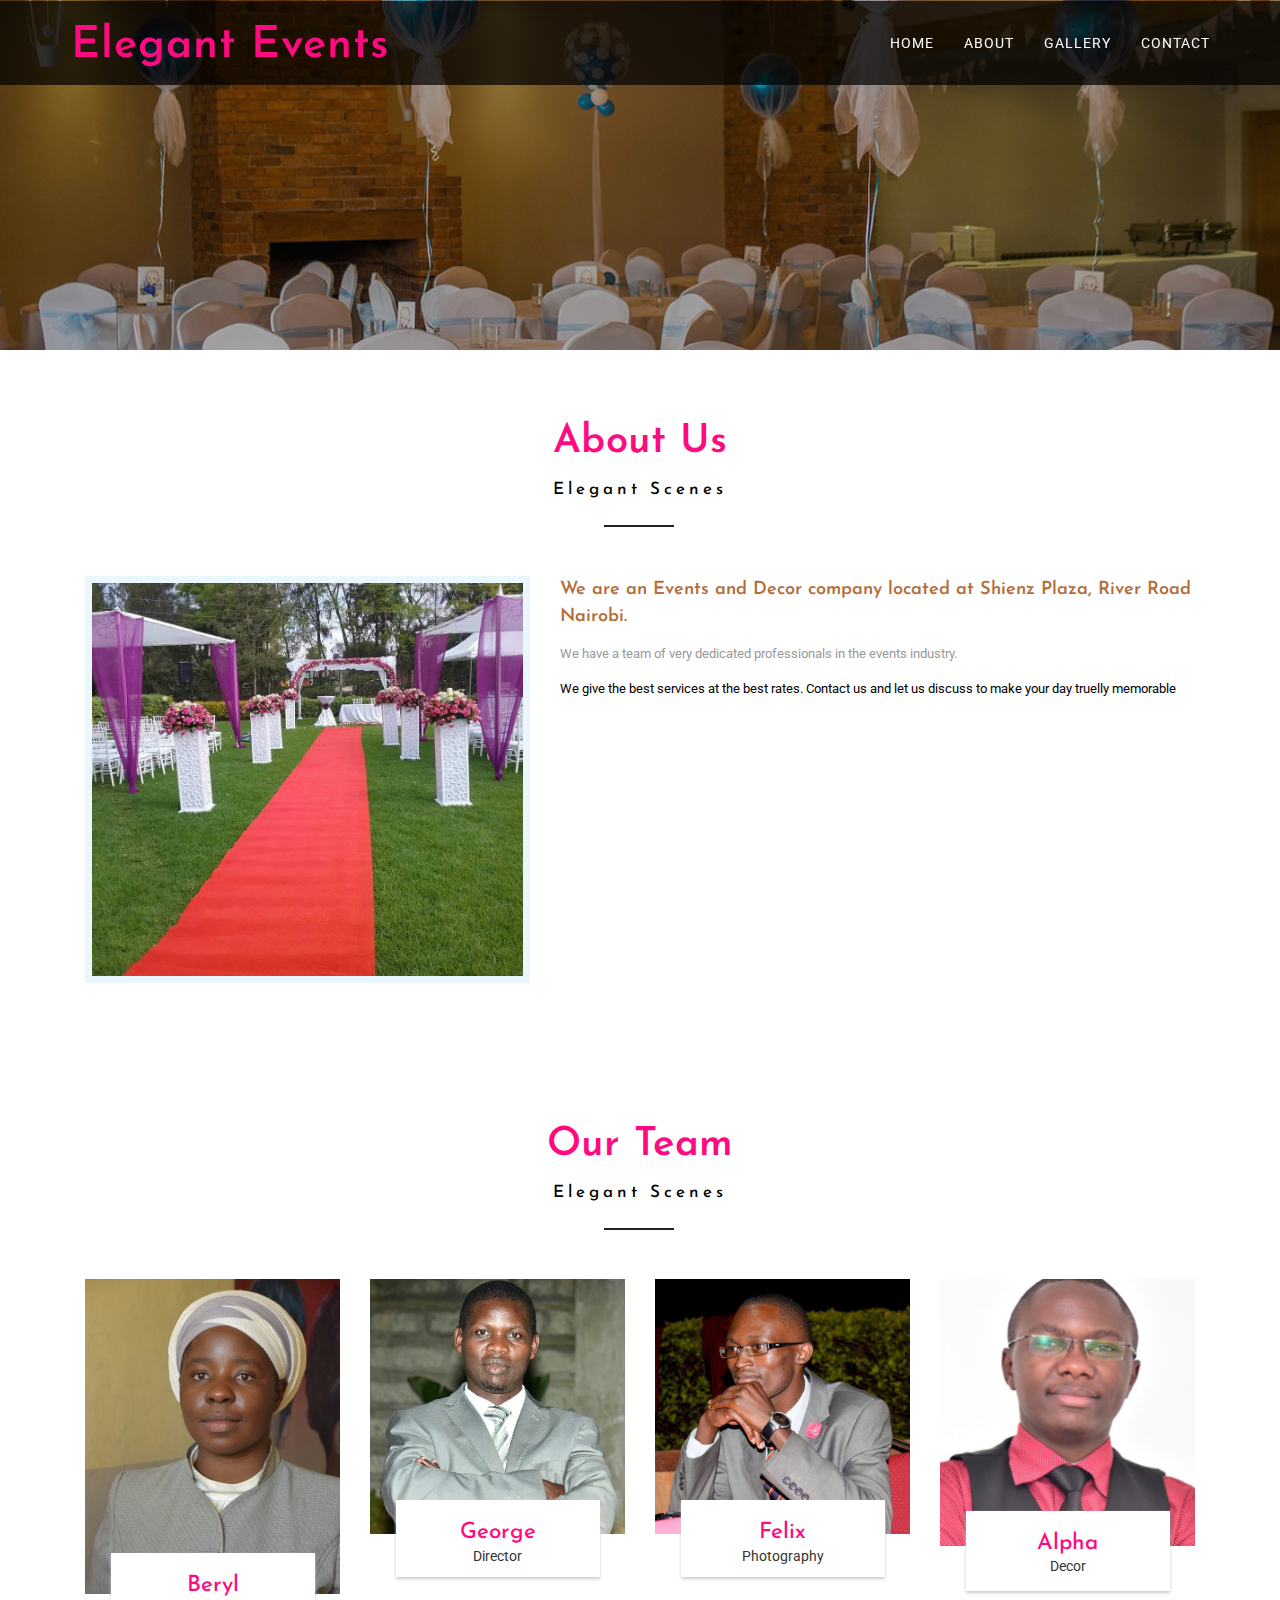
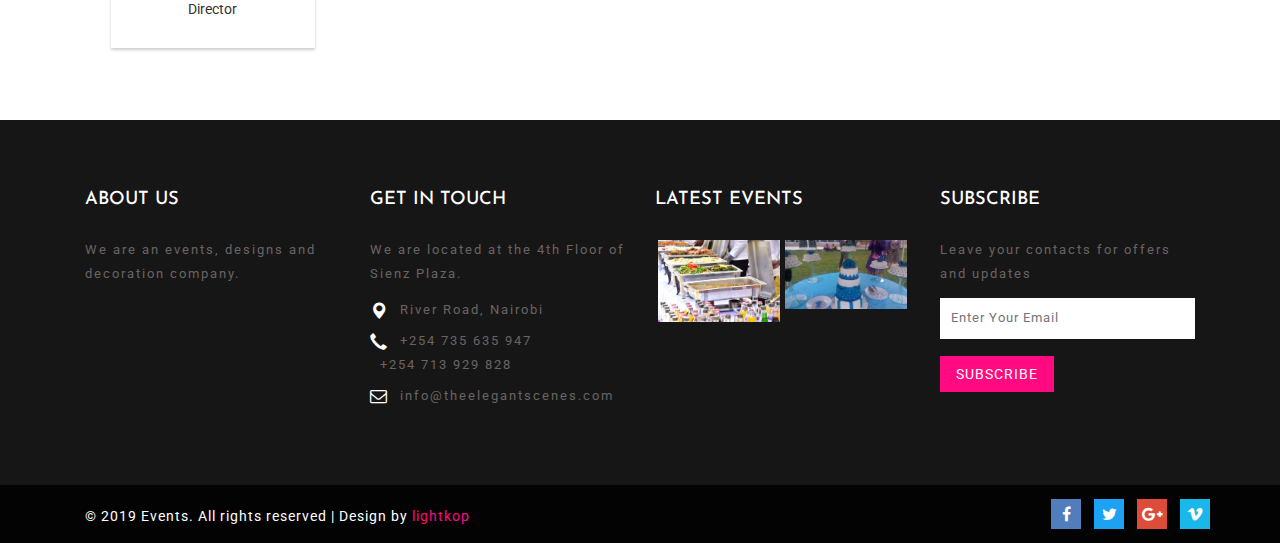
<file: about.html>
<!--
Author: W3layouts
Author URL: http://w3layouts.com
License: Creative Commons Attribution 3.0 Unported
License URL: http://creativecommons.org/licenses/by/3.0/
-->
<!DOCTYPE html>
<html lang="en">
<head>
<title>Events</title>
<meta name="viewport" content="width=device-width, initial-scale=1">
<meta http-equiv="Content-Type" content="text/html; charset=utf-8" />
<meta name="keywords" content="Events Responsive web template, Bootstrap Web Templates, Flat Web Templates, Android Compatible web template, 
	SmartPhone Compatible web template, free WebDesigns for Nokia, Samsung, LG, Sony Ericsson, Motorola web design" />
<script type="application/x-javascript"> addEventListener("load", function() { setTimeout(hideURLbar, 0); }, false); function hideURLbar(){ window.scrollTo(0,1); } </script>
<!-- Custom Theme files -->
<link href="css/bootstrap.css" type="text/css" rel="stylesheet" media="all">
<link href="css/style.css" type="text/css" rel="stylesheet" media="all">  
<link href="css/font-awesome.css" rel="stylesheet">		<!-- font-awesome icons -->
<!-- //Custom Theme files --> 
<!-- js -->
<script src="js/jquery-2.2.3.min.js"></script>  
<!-- //js -->
<!-- web-fonts -->  
<link href="//fonts.googleapis.com/css?family=Josefin+Sans:300,400,600,700" rel="stylesheet">
<link href="//fonts.googleapis.com/css?family=Roboto" rel="stylesheet">
<!-- //web-fonts -->
</head>

<body id="page-top" data-spy="scroll" data-target=".navbar-fixed-top">  
	<!-- banner -->
	<div class="w3ls-banner-1"> 
		<!-- banner-text --> 
	
	<!-- //banner --> 
			<!-- header -->
		<div class="header-w3layouts"> 
			<!-- Navigation -->
			<nav class="navbar navbar-default navbar-fixed-top">
				<div class="container">
					<div class="navbar-header page-scroll">
						<button type="button" class="navbar-toggle" data-toggle="collapse" data-target=".navbar-ex1-collapse">
							<span class="sr-only">Events</span>
							<span class="icon-bar"></span>
							<span class="icon-bar"></span>
							<span class="icon-bar"></span>
						</button>
						<h1><a class="navbar-brand" href="index.html">Elegant events</a></h1>
					</div> 
					<!-- Collect the nav links, forms, and other content for toggling -->
					<div class="collapse navbar-collapse navbar-ex1-collapse">
						<ul class="nav navbar-nav navbar-right">
							<!-- Hidden li included to remove active class from about link when scrolled up past about section -->
							<li class="hidden"><a class="page-scroll" href="#page-top"></a>	</li>
							<li><a class="hvr-sweep-to-right" href="index.html">Home</a></li>
							<li><a class="hvr-sweep-to-right" href="about.html">About</a></li>
							<li><a class="hvr-sweep-to-right" href="gallery.html">Gallery</a></li>
							<li><a class="hvr-sweep-to-right" href="contact.html">Contact</a></li>
						</ul>
					</div>
					<!-- /.navbar-collapse -->
				</div>
				<!-- /.container -->
			</nav>  
		</div>	
		<!-- //header -->
	</div>	
<!-- about -->
<!-- about -->
	<div class="about">
		<div class="container">
		<h2 class="heading-agileinfo">About Us<span>Elegant Scenes</span></h2>
			<div class="about-grids-1">
				<div class="col-md-5 wthree-about-left">
					<div class="wthree-about-left-info">
						<img src="images/img8.jpg" alt="" />
					</div>
				</div>
				<div class="col-md-7 agileits-about-right">
					<h5>We are an Events and Decor company located at Shienz Plaza, River Road Nairobi.</h5>
					<p>We have a team of very dedicated professionals in the events industry.
					<span>We give the best services at the best rates. Contact us and let us discuss to make your day truelly memorable <span>
					</p>
				</div>
				<div class="clearfix"> </div>
			</div>
		</div>
	</div>
	<!-- //about -->

		<!-- about-team -->
	<div class="team">		
		<div class="container">
			<h3 class="heading-agileinfo">Our Team<span>Elegant Scenes</span></h3>			
			<div class="team-row-agileinfo">
				<div class="col-md-3 col-xs-6 team-grids">
					<div class="thumbnail team-agileits">
						<img src="images/mama.jpg" class="img-responsive" alt=""/>
						<div class="w3agile-caption ">
							<h4>Beryl</h4>
							<p>Director</p>
							<div class="social-icon social-w3lsicon">
								<a href="#" class="social-button twit"><i class="fa fa-twitter"></i></a>
								<a href="#" class="social-button fb"><i class="fa fa-facebook"></i></a> 
								<a href="#" class="social-button in"><i class="fa fa-linkedin"></i></a>  
							</div>	
						</div> 
					</div>
				</div>
				<div class="col-md-3 col-xs-6 team-grids">
					<div class="thumbnail team-agileits">
						<img src="images/george.jpg" class="img-responsive" alt=""/>
						<div class="w3agile-caption">
							<h4>George</h4>
							<p>Director</p>
							<div class="social-icon social-w3lsicon">
								<a href="#" class="social-button twit"><i class="fa fa-twitter"></i></a>
								<a href="#" class="social-button fb"><i class="fa fa-facebook"></i></a> 
								<a href="#" class="social-button in"><i class="fa fa-linkedin"></i></a>  
							</div>	
						</div> 
					</div>
				</div>
				<div class="col-md-3 col-xs-6 team-grids">
					<div class="thumbnail team-agileits">
						<img src="images/mackinon.jpg" class="img-responsive" alt=""/>
						<div class="w3agile-caption">
							<h4>Felix</h4>
							<p>Photography</p>				
							<div class="social-icon social-w3lsicon">
								<a href="#" class="social-button twit"><i class="fa fa-twitter"></i></a>
								<a href="#" class="social-button fb"><i class="fa fa-facebook"></i></a> 
								<a href="#" class="social-button in"><i class="fa fa-linkedin"></i></a>  
							</div>	
						</div> 
					</div>
				</div>
				<div class="col-md-3 col-xs-6 team-grids">
					<div class="thumbnail team-agileits">
						<img src="images/alpha.jpg" class="img-responsive" alt=""/>
						<div class="w3agile-caption">
							<h4>Alpha</h4>
							<p>Decor</p>						
							<div class="social-icon social-w3lsicon">
								<a href="#" class="social-button twit"><i class="fa fa-twitter"></i></a>
								<a href="#" class="social-button fb"><i class="fa fa-facebook"></i></a> 
								<a href="#" class="social-button in"><i class="fa fa-linkedin"></i></a>  
							</div>	
						</div> 
					</div>
				</div>
				<div class="clearfix"> </div>
			</div>
		</div>
	</div>
	<!-- //about-team -->
<!-- about -->
<!-- footer-top -->	
<div class="footer-top">
		<div class="container">
			<div class="col-md-3 foot-left">
				<h3>About Us</h3>
			
				<p>We are an events, designs and decoration company.</p>
			</div>
			<div class="col-md-3 foot-left">
					<h3>Get In Touch</h3>
					<p>We are located at the 4th Floor of Sienz Plaza.</p>
				
						<div class="contact-btm">
							<span class="glyphicon glyphicon-map-marker" aria-hidden="true"></span>
							<p>River Road, Nairobi</p>
						</div>
						<div class="contact-btm">
							<span class="glyphicon glyphicon-earphone" aria-hidden="true"></span>
							<p>+254 735 635 947</p>
							<p>+254 713 929 828</p>
						<div class="contact-btm">
						</div>
							<span class="fa fa-envelope-o" aria-hidden="true"></span>
							<p><a href="mailto:info@theelegantscenes.com">info@theelegantscenes.com</a></p>
						</div>
						<div class="clearfix"></div>

			</div>
			<div class="col-md-3 foot-left">
				<h3>Latest Events</h3>
				<ul>
					<li><a href="#" data-toggle="modal" data-target="#myModal"><img src="images/ev1.jpg" alt="" class="img-responsive"></a></li>
					<li><a href="#" data-toggle="modal" data-target="#myModal"><img src="images/cake4.jpg" alt="" class="img-responsive"></a></li>
			
				</ul>
				<div class="clearfix"></div>
			</div>
			<div class="col-md-3 foot-left">
			<h3>Subscribe</h3>
			<p>Leave your contacts for offers and updates </p>
			<form action="#" method="post">	
					<input type="email" Name="Enter Your Email" placeholder="Enter Your Email" required="">
				<input type="submit" value="Subscribe">
			</form>
			</div>
				<div class="clearfix"></div>
		</div>
	</div>
<!-- /footer-top -->							

<!-- footer -->
<div class="copy-right">
		<div class="container">
		<div class="col-md-6 col-sm-6 col-xs-6 copy-right-grids">
				<div class="copy-left">
				<p>&copy; 2019 Events. All rights reserved | Design by <a href="http://lightkop.com/">lightkop</a></p>
				</div>
			</div>
		<div class="col-md-6 col-sm-6 col-xs-6 top-middle">
				<ul>
					<li><a href="#"><i class="fa fa-facebook"></i></a></li>
					<li><a href="#"><i class="fa fa-twitter"></i></a></li>
					<li><a href="#"><i class="fa fa-google-plus"></i></a></li>
					<li><a href="#"><i class="fa fa-vimeo"></i></a></li>
				</ul>
			</div>
			<div class="clearfix"></div>
			</div>
	</div>
			
<!-- //footer -->
<!-- bootstrap-modal-pop-up -->
	<div class="modal video-modal fade" id="myModal" tabindex="-1" role="dialog" aria-labelledby="myModal">
		<div class="modal-dialog" role="document">
			<div class="modal-content">
				<div class="modal-header">
					Events
					<button type="button" class="close" data-dismiss="modal" aria-label="Close"><span aria-hidden="true">&times;</span></button>						
				</div>
					<div class="modal-body">
						<img src="images/g8.jpg" alt=" " class="img-responsive" />
						<p>Ut enim ad minima veniam, quis nostrum 
							exercitationem ullam corporis suscipit laboriosam, 
							nisi ut aliquid ex ea commodi consequatur? Quis autem 
							vel eum iure reprehenderit qui in ea voluptate velit 
							esse quam nihil molestiae consequatur, vel illum qui 
							dolorem eum fugiat quo voluptas nulla pariatur.
							<i>" Quis autem vel eum iure reprehenderit qui in ea voluptate velit 
								esse quam nihil molestiae consequatur.</i></p>
					</div>
			</div>
		</div>
	</div>
<!-- //bootstrap-modal-pop-up --> 
<a href="#" id="toTop" style="display: block;"> <span id="toTopHover" style="opacity: 1;"> </span></a>

<script src="js/jquery-2.2.3.min.js"></script> 
	
<!-- skills -->
<script type="text/javascript" src="js/move-top.js"></script>
<script type="text/javascript" src="js/easing.js"></script>
<script type="text/javascript">
	jQuery(document).ready(function($) {
		$(".scroll").click(function(event){		
			event.preventDefault();
			$('html,body').animate({scrollTop:$(this.hash).offset().top},1000);
		});
	});
</script>
<!-- start-smoth-scrolling -->
	<script src="js/bootstrap.js"></script>
<!-- //for bootstrap working -->
<!-- here stars scrolling icon -->
	<script type="text/javascript">
		$(document).ready(function() {
			/*
				var defaults = {
				containerID: 'toTop', // fading element id
				containerHoverID: 'toTopHover', // fading element hover id
				scrollSpeed: 1200,
				easingType: 'linear' 
				};
			*/
								
			$().UItoTop({ easingType: 'easeOutQuart' });
								
			});
	</script>
<!-- //here ends scrolling icon -->
</body>
</html>
</file>
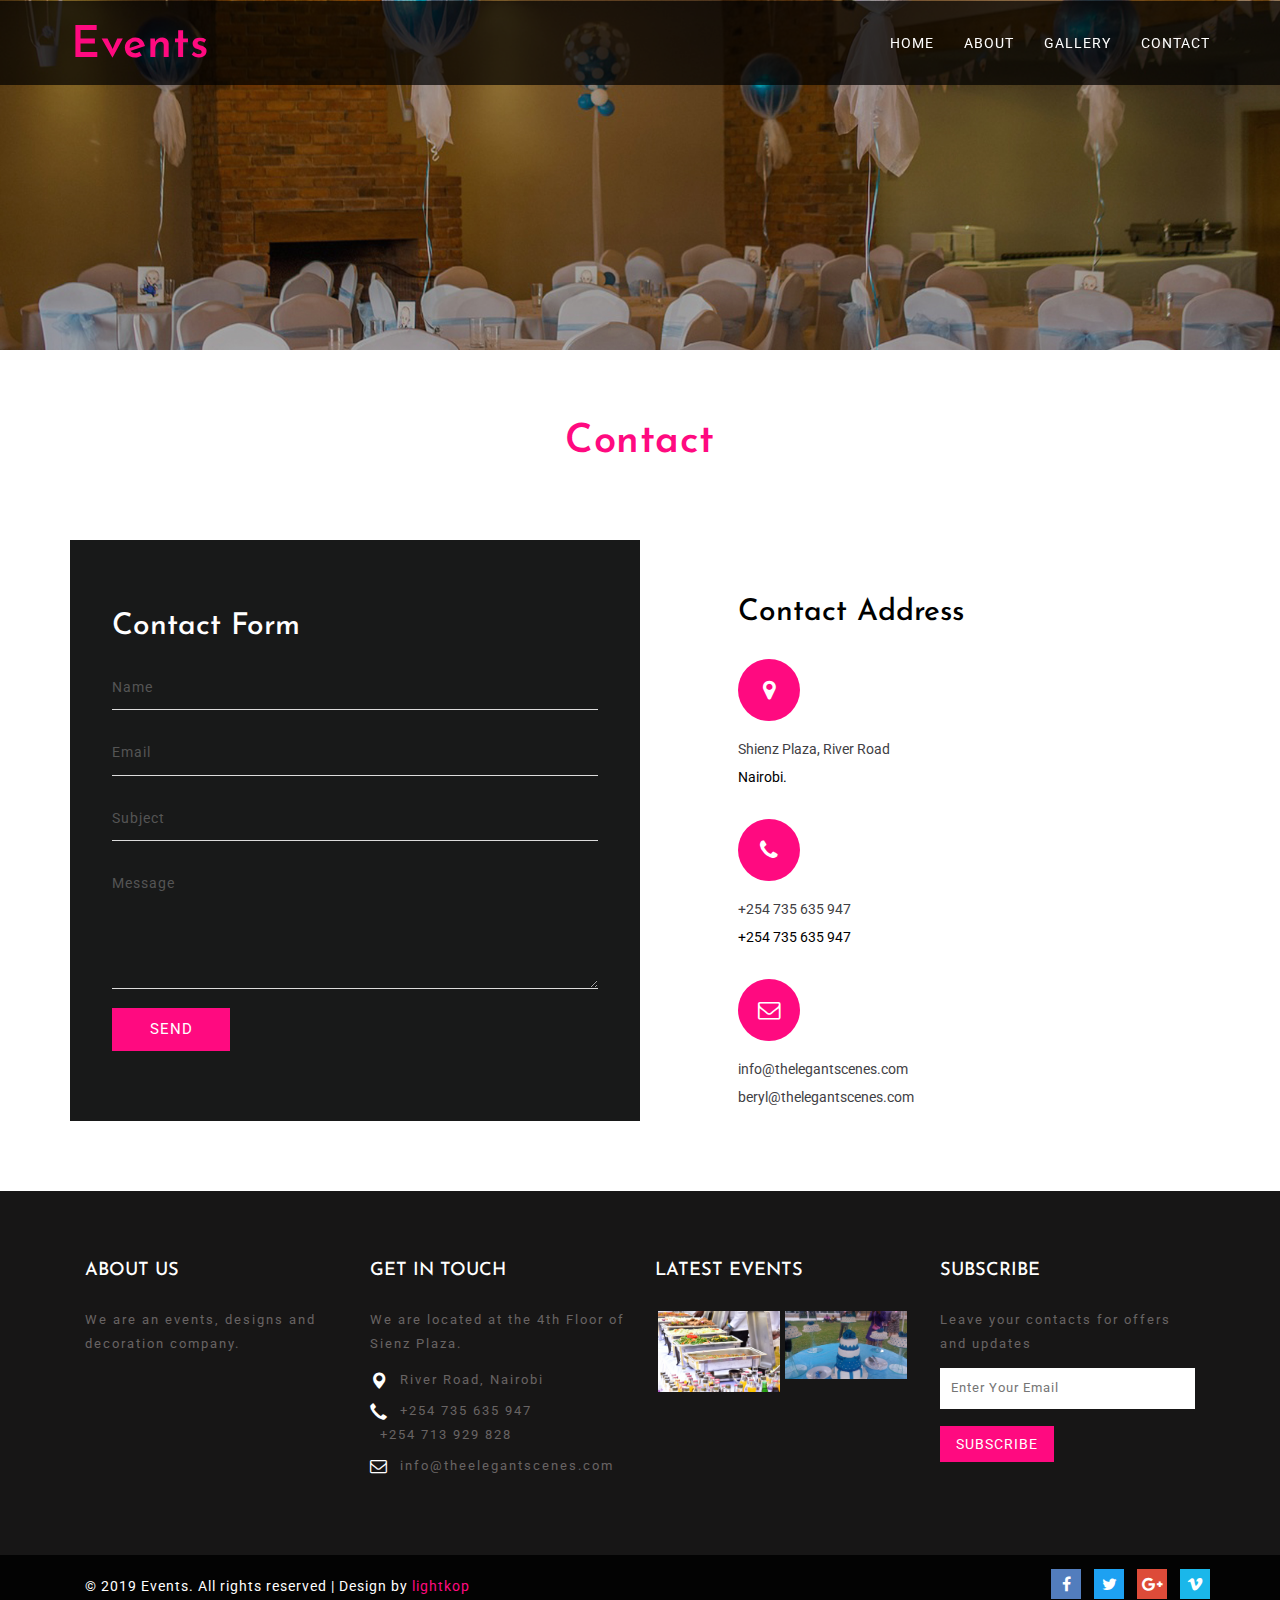
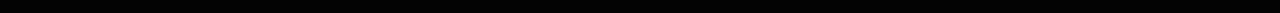
<file: contact.html>
<!--
Author: W3layouts
Author URL: http://w3layouts.com
License: Creative Commons Attribution 3.0 Unported
License URL: http://creativecommons.org/licenses/by/3.0/
-->
<!DOCTYPE html>
<html lang="en">
<head>
<title>Events</title>
<meta name="viewport" content="width=device-width, initial-scale=1">
<meta http-equiv="Content-Type" content="text/html; charset=utf-8" />
<meta name="keywords" content="Events Responsive web template, Bootstrap Web Templates, Flat Web Templates, Android Compatible web template, 
	SmartPhone Compatible web template, free WebDesigns for Nokia, Samsung, LG, Sony Ericsson, Motorola web design" />
<script type="application/x-javascript"> addEventListener("load", function() { setTimeout(hideURLbar, 0); }, false); function hideURLbar(){ window.scrollTo(0,1); } </script>
<!-- Custom Theme files -->
<link href="css/bootstrap.css" type="text/css" rel="stylesheet" media="all">
<link href="css/style.css" type="text/css" rel="stylesheet" media="all">  
<link href="css/font-awesome.css" rel="stylesheet">		<!-- font-awesome icons -->
<!-- //Custom Theme files --> 
<!-- js -->
<script src="js/jquery-2.2.3.min.js"></script>  
<!-- //js -->
<!-- web-fonts -->  
<link href="//fonts.googleapis.com/css?family=Josefin+Sans:300,400,600,700" rel="stylesheet">
<link href="//fonts.googleapis.com/css?family=Roboto" rel="stylesheet">
<!-- //web-fonts -->
</head>

<body id="page-top" data-spy="scroll" data-target=".navbar-fixed-top">  
	<!-- banner -->
	<div class="w3ls-banner-1"> 
		<!-- banner-text --> 
	
	<!-- //banner --> 
			<!-- header -->
		<div class="header-w3layouts"> 
			<!-- Navigation -->
			<nav class="navbar navbar-default navbar-fixed-top">
				<div class="container">
					<div class="navbar-header page-scroll">
						<button type="button" class="navbar-toggle" data-toggle="collapse" data-target=".navbar-ex1-collapse">
							<span class="sr-only">Elegantevents</span>
							<span class="icon-bar"></span>
							<span class="icon-bar"></span>
							<span class="icon-bar"></span>
						</button>
						<h1><a class="navbar-brand" href="index.html">Events</a></h1>
					</div> 
					<!-- Collect the nav links, forms, and other content for toggling -->
					<div class="collapse navbar-collapse navbar-ex1-collapse">
						<ul class="nav navbar-nav navbar-right">
							<!-- Hidden li included to remove active class from about link when scrolled up past about section -->
							<li class="hidden"><a class="page-scroll" href="#page-top"></a>	</li>
							<li><a class="hvr-sweep-to-right" href="index.html">Home</a></li>
							<li><a class="hvr-sweep-to-right" href="about.html">About</a></li>
							<li><a class="hvr-sweep-to-right" href="gallery.html">Gallery</a></li>
							<li><a class="hvr-sweep-to-right" href="contact.html">Contact</a></li>
						</ul>
					</div>
					<!-- /.navbar-collapse -->
				</div>
				<!-- /.container -->
			</nav>  
		</div>	
		<!-- //header -->
	</div>	
<!-- contact -->	
	<div class="w3ls_address_mail_footer_grids">
	<div class="container">
	<h2 class="heading-agileinfo">Contact</h2>
	
		<div class="col-md-6 contact-form">
				<h4 class="white-w3ls">Contact Form</h4>
				<form action="#" method="post">
					<div class="styled-input agile-styled-input-top">
						<input type="text" name="Name" required="">
						<label>Name</label>
						<span></span>
					</div>
					<div class="styled-input">
						<input type="email" name="Email" required=""> 
						<label>Email</label>
						<span></span>
					</div> 
					<div class="styled-input">
						<input type="text" name="Subject" required="">
						<label>Subject</label>
						<span></span>
					</div>
					<div class="styled-input">
						<textarea name="Message" required=""></textarea>
						<label>Message</label>
						<span></span>
					</div>	 
					<input type="submit" value="SEND">
				</form>
			</div>
			<div class="col-md-6 contactright">
				<h3>Contact Address</h3>
				<div class="w3ls_footer_grid_left">
					<div class="wthree_footer_grid_left">
						<i class="fa fa-map-marker" aria-hidden="true"></i>
					</div>
					<p>Shienz Plaza, River Road <span>Nairobi.</span></p>
				</div>
				<div class="w3ls_footer_grid_left">
					<div class="wthree_footer_grid_left">
						<i class="fa fa-phone" aria-hidden="true"></i>
					</div>
					<p>+254 735 635 947 <span>+254 735 635 947</span></p>
				</div>
				<div class="w3ls_footer_grid_left">
					<div class="wthree_footer_grid_left">
						<i class="fa fa-envelope-o" aria-hidden="true"></i>
					</div>
					<p><a href="mailto:info@thelegantscenes.com">info@thelegantscenes.com</a> 
						<span><a href="mailto:beryl@thelegantscenes.com">beryl@thelegantscenes.com</a></span></p>
				</div>
			</div>
			<div class="clearfix"> </div>
	</div>
</div>
<!-- //contact -->	
<!-- footer-top -->	
<div class="footer-top">
		<div class="container">
			<div class="col-md-3 foot-left">
				<h3>About Us</h3>
			
				<p>We are an events, designs and decoration company.</p>
			</div>
			<div class="col-md-3 foot-left">
					<h3>Get In Touch</h3>
					<p>We are located at the 4th Floor of Sienz Plaza.</p>
				
						<div class="contact-btm">
							<span class="glyphicon glyphicon-map-marker" aria-hidden="true"></span>
							<p>River Road, Nairobi</p>
						</div>
						<div class="contact-btm">
							<span class="glyphicon glyphicon-earphone" aria-hidden="true"></span>
							<p>+254 735 635 947</p>
							<p>+254 713 929 828</p>
						<div class="contact-btm">
						</div>
							<span class="fa fa-envelope-o" aria-hidden="true"></span>
							<p><a href="mailto:info@theelegantscenes.com">info@theelegantscenes.com</a></p>
						</div>
						<div class="clearfix"></div>

			</div>
			<div class="col-md-3 foot-left">
				<h3>Latest Events</h3>
				<ul>
					<li><a href="#" data-toggle="modal" data-target="#myModal"><img src="images/ev1.jpg" alt="" class="img-responsive"></a></li>
					<li><a href="#" data-toggle="modal" data-target="#myModal"><img src="images/cake4.jpg" alt="" class="img-responsive"></a></li>
			
				</ul>
				<div class="clearfix"></div>
			</div>
			<div class="col-md-3 foot-left">
			<h3>Subscribe</h3>
			<p>Leave your contacts for offers and updates </p>
			<form action="#" method="post">	
					<input type="email" Name="Enter Your Email" placeholder="Enter Your Email" required="">
				<input type="submit" value="Subscribe">
			</form>
			</div>
				<div class="clearfix"></div>
		</div>
	</div>
<!-- /footer-top -->							

<!-- footer -->
			<div class="copy-right">
				<div class="container">
				<div class="col-md-6 col-sm-6 col-xs-6 copy-right-grids">
						<div class="copy-left">
						<p>&copy; 2019 Events. All rights reserved | Design by <a href="http://lightkop.com/">lightkop</a></p>
						</div>
					</div>
				<div class="col-md-6 col-sm-6 col-xs-6 top-middle">
						<ul>
							<li><a href="#"><i class="fa fa-facebook"></i></a></li>
							<li><a href="#"><i class="fa fa-twitter"></i></a></li>
							<li><a href="#"><i class="fa fa-google-plus"></i></a></li>
							<li><a href="#"><i class="fa fa-vimeo"></i></a></li>
						</ul>
					</div>
					<div class="clearfix"></div>
					</div>
			</div>
			
<!-- //footer -->
<!-- bootstrap-modal-pop-up -->
	<div class="modal video-modal fade" id="myModal" tabindex="-1" role="dialog" aria-labelledby="myModal">
		<div class="modal-dialog" role="document">
			<div class="modal-content">
				<div class="modal-header">
					Events
					<button type="button" class="close" data-dismiss="modal" aria-label="Close"><span aria-hidden="true">&times;</span></button>						
				</div>
					<div class="modal-body">
						<img src="images/g8.jpg" alt=" " class="img-responsive" />
						<p>Ut enim ad minima veniam, quis nostrum 
							exercitationem ullam corporis suscipit laboriosam, 
							nisi ut aliquid ex ea commodi consequatur? Quis autem 
							vel eum iure reprehenderit qui in ea voluptate velit 
							esse quam nihil molestiae consequatur, vel illum qui 
							dolorem eum fugiat quo voluptas nulla pariatur.
							<i>" Quis autem vel eum iure reprehenderit qui in ea voluptate velit 
								esse quam nihil molestiae consequatur.</i></p>
					</div>
			</div>
		</div>
	</div>
<!-- //bootstrap-modal-pop-up --> 
<a href="#" id="toTop" style="display: block;"> <span id="toTopHover" style="opacity: 1;"> </span></a>

<script src="js/jquery-2.2.3.min.js"></script> 
	
<!-- skills -->
<script type="text/javascript" src="js/move-top.js"></script>
<script type="text/javascript" src="js/easing.js"></script>
<script type="text/javascript">
	jQuery(document).ready(function($) {
		$(".scroll").click(function(event){		
			event.preventDefault();
			$('html,body').animate({scrollTop:$(this.hash).offset().top},1000);
		});
	});
</script>
<!-- start-smoth-scrolling -->
	<script src="js/bootstrap.js"></script>
<!-- //for bootstrap working -->
<!-- here stars scrolling icon -->
	<script type="text/javascript">
		$(document).ready(function() {
			/*
				var defaults = {
				containerID: 'toTop', // fading element id
				containerHoverID: 'toTopHover', // fading element hover id
				scrollSpeed: 1200,
				easingType: 'linear' 
				};
			*/
								
			$().UItoTop({ easingType: 'easeOutQuart' });
								
			});
	</script>
<!-- //here ends scrolling icon -->
</body>
</html>
</file>
<file: css/style.css>
/*--
Author: W3layouts
Author URL: http://w3layouts.com
License: Creative Commons Attribution 3.0 Unported
License URL: http://creativecommons.org/licenses/by/3.0/
--*/
body{
	margin:0;
	
font-family: 'Roboto', sans-serif;
	background: #fff;  
}
body a{
	transition: 0.5s all;
	-webkit-transition: 0.5s all;
	-moz-transition: 0.5s all;
	-o-transition: 0.5s all;
	-ms-transition: 0.5s all;
	text-decoration:none;
	outline:none;
}
h1,h2,h3,h4,h5,h6{
	margin:0;
font-family: 'Josefin Sans', sans-serif;

}
p{
	margin:0;
}
ul,label{
	margin:0;
	padding:0;
}
body a:hover{
	text-decoration:none;
}
body a:focus {
    outline: none;
	text-decoration:none;
}
/*-- banner --*/ 
.w3ls-banner{
	position: relative;
}   
/*-- header --*/ 
.navbar-brand {
    padding: 6px 16px;
	line-height: 44px;
}
.navbar {
    margin-bottom: 0px;
}
h1 a.navbar-brand {
    font-size: 44px;
    color: #ff0a80 !important;
    text-transform: capitalize;
    letter-spacing: 1px;
    font-family: 'Josefin Sans', sans-serif;
    font-weight: 600;
}
nav.navbar.navbar-default.navbar-fixed-top {
  background: rgba(0, 0, 0, 0.71);
    border: none;
    padding: 1.2em 1em;
	-webkit-transition:.5s all;
	-moz-transition:.5s all; 
	transition:.5s all;
}
ul.nav.navbar-nav.navbar-right {
    margin-top: 5px;
}
.navbar-default .navbar-nav > li > a {
      color: #fff;
    font-size: 1em;
    font-weight: 400;
    letter-spacing: 1px;
    text-transform: uppercase;
}
.navbar-default .navbar-nav > .active > a, .navbar-default .navbar-nav > .active > a:hover, .navbar-default .navbar-nav > .active > a:focus {
    color:#fff;
    background-color:#ff0a80;
}
.navbar-default .navbar-nav > li > a:hover, .navbar-default .navbar-nav > li > a:focus {
    color:#ffffff;
    background-color:transparent;
}
nav.navbar.navbar-default.navbar-fixed-top.top-nav-collapse {
    padding: 0;
    background: rgba(0, 0, 0, 0.75);
}
.nav > li > a {
    position: relative;
    display: block;
    padding: 10px 15px!important;
}
.dropdown-menu {
    position: absolute;
    top: 115%;
    left: 0;
    z-index: 1000;
    display: none;
    float: left;
    min-width: 105px;
    padding: 5px 0;
    margin: 2px 0 0;
    font-size: 14px;
    text-align: left;
    list-style: none;
    background-color: rgba(2, 2, 2, 0.58);
    -webkit-background-clip: padding-box;
    background-clip: padding-box;
    border: 1px solid #ccc;
    border: 1px solid rgba(0, 0, 0, .15);
    border-radius: 0!important;
    -webkit-box-shadow: 0 6px 12px rgba(0, 0, 0, .175);
    box-shadow: 0 6px 12px rgba(0, 0, 0, .175);
}
ul.dropdown-menu li {
    padding: 5px 0;
}
ul.dropdown-menu li:nth-child(2){
	border-bottom:none;
}
ul.dropdown-menu li a {
    color: #f9f9f9!important;
}
ul.dropdown-menu li a:hover {
	color: #FFFFFF !important;
	background:none;
}
/* Sweep To Right */
.hvr-sweep-to-right {
  display: inline-block;
  vertical-align: middle;
  -webkit-transform: perspective(1px) translateZ(0);
  transform: perspective(1px) translateZ(0);
  box-shadow: 0 0 1px transparent;
  position: relative;
  -webkit-transition-property: color;
  transition-property: color;
  -webkit-transition-duration: 0.3s;
  transition-duration: 0.3s;
}
.hvr-sweep-to-right:before {
  content: "";
  position: absolute;
  z-index: -1;
  top: 0;
  left: 0;
  right: 0;
  bottom: 0;
  background: #ff0a80;
  -webkit-transform: scaleX(0);
  transform: scaleX(0);
  -webkit-transform-origin: 0 50%;
  transform-origin: 0 50%;
  -webkit-transition-property: transform;
  transition-property: transform;
  -webkit-transition-duration: 0.3s;
  transition-duration: 0.3s;
  -webkit-transition-timing-function: ease-out;
  transition-timing-function: ease-out;
}
.hvr-sweep-to-right:hover, .hvr-sweep-to-right:focus, .hvr-sweep-to-right:active {
  color: white;
}
.hvr-sweep-to-right:hover:before, .hvr-sweep-to-right:focus:before, .hvr-sweep-to-right:active:before {
  -webkit-transform: scaleX(1);
  transform: scaleX(1);
}

/*-- //header --*/ 
/*--//ser_agile--*/
.container .outer-wrapper {
  float: left;
  width: 33.33%;
  height: 180px;
  position: relative;

}
.container .outer-wrapper:nth-child(1):before,.container .outer-wrapper:nth-child(2):before,.container .outer-wrapper:nth-child(3):before {
  position: absolute;
  display: block;
  width: 100%;
  height: 1px;
  bottom: 0px;
  left: 0;
  background: linear-gradient(90deg, #efefef, #cfcfcf, #efefef);
  content: "";
  z-index: 45;
}
.container .outer-wrapper:nth-child(1):after,.container .outer-wrapper:nth-child(2):after,.container .outer-wrapper:nth-child(4):after,.container .outer-wrapper:nth-child(5):after {
  display: block;
  position: absolute;
  width: 2px;
  height: 90%;
  background: linear-gradient(#efefef, #cfcfcf, #efefef);
  top: 50%;
  transform: translate(-50%, -50%);
  right: 0;
  content: "";
  z-index: 40;
}
.container .outer-wrapper:hover:after, .container .outer-wrapper:hover:before {
  display: none;
}
.container .outer-wrapper:hover .inner-wrapper {
  background: linear-gradient(#202426 10%, #202426 70%);
  width: 100%;
  height: 100%;
  z-index: 50;
  box-shadow: 0px 3px 18px rgba(0, 0, 0, 0.27);
  color: #fff;
}
.container .outer-wrapper .inner-wrapper {
  position: absolute;
  top: 50%;
  left: 50%;
  transform: translate(-50%, -50%);
  width: 100%;
  height: 100%;
  overflow: hidden;
  z-index: 40;
  color: #505050;
  font-size: 24px;
  text-align: center;
  box-shadow: 0px 0px 0px transparent;
  display: flex;
  align-items: center;
  cursor: pointer;
}
.container .outer-wrapper .inner-wrapper .icon-wrapper {
  width: 50%;
  text-align: center;
}
.container .outer-wrapper .inner-wrapper .icon-wrapper i {
  font-size: 48px;
}
.container .outer-wrapper .inner-wrapper .content-wrapper {
  text-align: left;
  padding: 5px;
}
.container .outer-wrapper .inner-wrapper .content-wrapper p {
  margin: 0;
}
.container .outer-wrapper .inner-wrapper .content-wrapper h4 {
    font-size: 22px;
    font-weight: 600;
    margin-bottom: 5px;
    color: #ff0a80;
}
.container .outer-wrapper .inner-wrapper .content-wrapper p {
    font-size: 15px;
    line-height: 1.8em;
    margin: 1em 0;
    color: #999;
    text-align: left;
}
.ser_agile {
    padding: 5em 0;
}
.ser_w3l,.our_agile-info {
    margin-top: 5em;
}
/*--//ser_agile--*/
/*--showcase--*/
.showcase {
    position: relative;
    width: 49%;
    float: left;
    height: 17em;
    margin: 1em auto;
    overflow: hidden;
    background: transparent;
}
.showcase.showcase--inverted {
    margin-left: 2%;
}
.showcase h4 {
    font-size: 30px;
    font-weight: 600;
    color: #ff0a80;
}
.showcase p {
    font-size: 14px;
    line-height: 1.8em;
    margin: 1em 0;
	color: #999999;
}
.thumbnail {
  position: absolute;
  height: 100%;
  top: 0;
  left: 0;
  right: 300px;
  z-index: 1;
  background: #293853;
  background-position: 50% 50%;
  background-size: cover;
  transition: right 250ms ease, left 250ms ease;
  padding:0;
}

.thumbnail--awesome {
     background: url(../images/cake_b.jpg) no-repeat 0px 0px;
}
.thumbnail--awesome1 {
     background: url(../images/cake_4.jpg) no-repeat 0px 0px;
}
.thumbnail--awesome2 {
     background: url(../images/img8_d.jpg) no-repeat 0px 0px;
}
.thumbnail--awesome3 {
     background: url(../images/b4.jpg) no-repeat 0px 0px;
}
.thumbnail__overlay {
  position: relative;
  padding-top: 8em;
  height: 100%;
  background: rgba(0, 0, 0, 0.4);
  text-align: center;
  opacity: 0;
  transition: opacity 250ms ease;
}

.desc {
  position: absolute;
  width: 300px;
  height: 100%;
  top: 0;
  right: 0;
  padding:40px 20px;
  z-index: 2;
  background: #efefef;
  text-align: center;
  transition: background 250ms ease, color 250ms, width 250ms ease, padding 250ms ease;
}
.desc:after {
  display: block;
  width: 0;
  height: 0;
  position: absolute;
  top: 50%;
  left: -20px;
  margin-top: -10px;
  border-style: solid;
  border-width: 10px;
  border-color: transparent #efefef transparent transparent;
  content: "";
  transition: border-color 250ms;
}

.showcase:hover .thumbnail {
  right: 325px;
  left: -25px;
}
.showcase:hover .thumbnail__overlay {
  opacity: 1;
}
.showcase:hover .desc {
  width: 350px;
  padding-left: 45px;
  padding-right: 45px;
  background: #202426;
  color: #fff;
}
.showcase:hover .desc:after {
  border-color: transparent #202426 transparent transparent;
}

.showcase--inverted .thumbnail {
  right: 0;
  left: 300px;
}

.showcase--inverted .desc {
  left: 0;
  right: auto;
}
.showcase--inverted .desc:after {
  left: auto;
  right: -20px;
  border-color: transparent transparent transparent #fff;
}

.showcase--inverted:hover .thumbnail {
  left: 325px;
  right: -25px;
}
.showcase--inverted:hover .desc:after {
  border-color: transparent transparent transparent #202426;
}

.btn {
  padding: 1em 2em;
  border: 0.15em solid #fff;
  color: #fff;
  text-decoration: none;
  font-weight: 700;
  transition: background 250ms;
}
.btn:hover {
  background: rgba(0, 0, 0, 0.6);
}
.showcase_w3layouts {
    padding: 5em 0;
}
/*--showcase--*/
.heading-agileinfo {
    font-weight: 600;
    letter-spacing: .5px;
    font-size: 40px;
    margin-bottom: 1.9em;
    text-align: center;
    color: #ff0a80;
    text-transform: capitalize;
    position: relative;
}
.heading-agileinfo span {
    display: block;
    font-size: 17px!important;
    margin-top: 1em;
    letter-spacing: 4px;
    text-transform: capitalize;
    color: #000000;
    font-weight: 500;
}
.heading-agileinfo span:after {
    content: '';
    background: #212121;
    height: 2px;
    width: 70px;
    position: absolute;
    top: 132%;
    right: 47%;
}
.ser_agile p {
    font-size: 17px;
    color: #000;
    line-height: 30px;
    letter-spacing: 1px;
    text-align: center;
}
/*-- Stats --*/
.stats-agileits {
    background: url(../images/mam6.jpg)no-repeat;
	background-size:cover;
	background-attachment:fixed;
	padding:5em 0;
}
.stats-grid:nth-child(3),.stats-grid:nth-child(4){
    margin-bottom: 0em!important;
}
.numscroller {
    font-size: 40px;
    margin: 0;
    color: #ff0a80;
    text-shadow: 1px 1px rgba(255, 10, 128, 0.9);
    letter-spacing: 5px;
}
.stats-grid h4 {
    font-size: 20px;
    font-weight: 700;
    margin-top: 1em;
	color:#fff;
}
.black-w3ls {
    color: #fff!important;
}
.w3layouts.stats-grid {
    text-align: center;
}
.w3layouts.stats-grid i {
    color: #fff;
    font-size: 40px;
    margin-bottom: 20px;
}
/*-- //Stats --*/
/*-- about --*/
.about_agile {
	 background: url(../images/4.jpg)no-repeat;
	background-size:cover;
	background-attachment:fixed;
	padding:5em 0;
}

.about-grids {
	margin-top: 4em;
	background: #effbfb;
	
}

.agile_secives h3 {
	color: #fff;
	text-shadow: 3px 3px 2px #1f1d1d;
}

.abt-lt-grid {
	background: #ef8a09;
	padding: 3em 2em 5em;
}

.abt-lt-grid h4 {
	font-size: 1.5em;
	color: #ffffff;
	letter-spacing: 2px;
	text-transform: uppercase;
	margin: 1em 0;
}

.abt-lt-grid p {
	font-size: 0.9em;
	letter-spacing: 2px;
	color: #fff;
	margin: 1em 0;
}

.abt-lt-grid p i {
	color: #000;
	padding: 0 0.5em 0 0;
}

p.ma-p {
	color: #212121;
}

.w3ls-grid-head h6 {
	font-size: 0.9em;
	text-transform: capitalize;
	letter-spacing: 2px;
	margin: 2em 0 0 0;
	color: #f99104;
}
.w3ls-grid-head h3 {
    font-size: 1.8em;
    text-transform: capitalize;
    letter-spacing: 2px;
    margin: 0em 0 2em;
    padding: 20px 0;
    background: #ff0a80;
    color: #fff;
}
.w3ls-pr input[type="text"],
.w3ls-pr input[type="tel"],
.w3ls-pr input[type="time"],
.w3ls-pr input[type="email"] {
	background: none;
	border: solid 1px #000;
	width: 100%;
	outline: none;
	padding: 1em;
	font-size: .9em;
	color: #999;
	margin-bottom: 1.5em;
	text-transform: capitalize;
}
select.sel{
	background: none;
	border: solid 1px #000;
	width: 100%;
	outline: none;
	padding: 1em;
	font-size: .9em;
	color: #999;
	margin-bottom: 1.5em;
	text-transform: capitalize;
}
.w3ls-pr input[type="date"] {
	background: none;
	border: solid 1px #000;
	width: 100%;
	outline: none;
	padding: 0.9em 0.8em;
	font-size: .9em;
	color: #999;
	margin-bottom: 1.5em;
}

.w3ls-pr input[type="time"] {
	background: none;
	border: solid 1px #000;
	width: 100%;
	outline: none;
	padding: 0.9em 0.8em;
	font-size: .9em;
	color: #999;
	margin-bottom: 1.5em;
}
.abt-form input[type="submit"] {
    color: #fff;
    font-size: 1em;
    padding: .5em 1em;
    border: solid 2px #ff0a80;
    text-align: center;
    text-decoration: none;
    text-transform: uppercase;
    background: #ff0a80;
    outline: none;
    width: 17%;
    transition: 0.5s all;
    -webkit-transition: 0.5s all;
    -moz-transition: 0.5s all;
    -o-transition: 0.5s all;
    -ms-transition: 0.5s all;
    margin: 1em 0;
}

.abt-form input[type="submit"]:hover {
	background: #000;
	border: solid 2px #000;
}
/*-- //about --*/
.top-middle li {
	display: inline-block;
}

.top .top-left,
.top .top-middle,
.top .top-right {
	padding: 0px;
}

.top-header {
	background: #000;
	padding: 15px 0;
}

.top-right {
	text-align: right;
	float: right;
}

.top-middle {
	text-align: right;
	padding: 0;
}

.top-left p {
	color: #fff;
	font-size: 15px;
	margin-top: 3px;
	letter-spacing: 1px;
}

.top-left i.fa.fa-map-marker {
	margin-right: 7px;
	color: #ffffff;
	font-size: 20px;
}

.top-right a {
	margin-left: 25px;
	color: #fff;
	background: none;
	padding: 5px 13px;
	font-size: 14px;
	font-weight: 600;
	line-height: 30px;
	letter-spacing: 1px;
	border: 1px solid #f99104;
	background: #f99104;
}

.top-right a:hover {
	color: #f99104;
	background: none;
}

span {
	color: #000;
}

.top-middle li {
	margin-left: 10px;
}

.top-middle .fa-facebook {
	font-size: 16px;
	text-align: center;
	line-height: 29px;
	width: 30px;
	height: 30px;
	color: #ffffff;
	border: 1px solid #527dbd;
	background: #527dbd;
	transition: 0.5s all;
	-webkit-transition: 0.5s all;
	-moz-transition: 0.5s all;
	-o-transition: 0.5s all;
	-ms-transition: 0.5s all;
}

.top-middle .fa-facebook:hover {
	background: none;
	color: #527dbd;
}

.top-middle .fa-twitter {
	font-size: 16px;
	text-align: center;
	line-height: 29px;
	width: 30px;
	height: 30px;
	color: #ffffff;
	border: 1px solid #1da1f2;
	background: #1da1f2;
	transition: 0.5s all;
	-webkit-transition: 0.5s all;
	-moz-transition: 0.5s all;
	-o-transition: 0.5s all;
	-ms-transition: 0.5s all;
}

.top-middle .fa-twitter:hover {
	background: none;
	color: #1da1f2;
}

.top-middle .fa-google-plus {
	font-size: 16px;
	text-align: center;
	line-height: 29px;
	width: 30px;
	height: 30px;
	color: #ffffff;
	border: 1px solid #dd4b39;
	background: #dd4b39;
	transition: 0.5s all;
	-webkit-transition: 0.5s all;
	-moz-transition: 0.5s all;
	-o-transition: 0.5s all;
	-ms-transition: 0.5s all;
}

.top-middle .fa-google-plus:hover {
	background: none;
	color: #dd4b39;
}

.top-middle .fa-vimeo {
	font-size: 16px;
	text-align: center;
	line-height: 29px;
	width: 30px;
	height: 30px;
	color: #ffffff;
	border: 1px solid #1ab7ea;
	background: #1ab7ea;
	transition: 0.5s all;
	-webkit-transition: 0.5s all;
	-moz-transition: 0.5s all;
	-o-transition: 0.5s all;
	-ms-transition: 0.5s all;
}

.top-middle .fa-vimeo:hover {
	background: none;
	color: #1ab7ea;
}

/*-- banner-text --*/ 
.header-w3layouts{
    position: absolute;
    top: 0;
    z-index: 99;
    text-align: center;
    left: 0;
    width: 100%;
}
.agileits-banner-info h3 {
    color: #fff;
    font-size: 3em;
    margin: 0;
    letter-spacing: 3px;
    font-weight: 600;
}
.agileits-banner-info h3 span {
    padding: 0 20px;
	color:#ff0a80;
}
.agileits-banner-info {
        text-align: left;
    padding: 24em 0 0em;
}
.agileits-banner-info p {
    color: #fff;
    font-size: 1.2em;
    line-height: 1.8em;
    letter-spacing: 1px;
    margin: 2em 0;
    font-weight: 300;
    width: 50%;
}
.agileits_w3layouts_more{
	position:relative;
}
.agileits_w3layouts_more a{
	font-size:15px;
    color: #fff;
    text-decoration: none;
    text-transform: uppercase;
    letter-spacing: 4px;
    position: relative;
}
.agileits_w3layouts_more a:focus{
	outline:none;
}
.agileits_w3layouts_more a:hover{
	color:#fff;
}
.agileits_w3layouts_more a:before,.agileits_w3layouts_more a:after{
	content: '';
    background: #fff;
    width:60%;
    height: 2px;
    position: absolute;
    left: 105%;
    top: 46%;
}
.agileits_w3layouts_more a:after{
	-webkit-transition-delay: 0.4s;
    transition-delay: 0.4s;
	    -webkit-transform: scale3d(0, 1, 1);
    transform: scale3d(0, 1, 1);
    -webkit-transform-origin: center left;
    transform-origin: center left;
    -webkit-transition: transform 0.4s cubic-bezier(0.22, 0.61, 0.36, 1);
    transition: transform 0.4s cubic-bezier(0.22, 0.61, 0.36, 1);
}
.agileits_w3layouts_more a:hover::before, .agileits_w3layouts_more a:hover::after {
    -webkit-transform: scale3d(1, 1, 1);
    transform: scale3d(1, 1, 1);
    -webkit-transition-delay: 0s;
    transition-delay: 0s;
}
.agileits_w3layouts_more a::after {
   background: #ff0a80;
}
/*-- //banner-text --*/
.w3ls-banner-1 {
    background: url(../images/1.jpg) no-repeat 0px 0px;
    background-size: cover;	
	-webkit-background-size: cover;	
	-moz-background-size: cover;
	-o-background-size: cover;		
	-moz-background-size: cover;
	min-height:350px;
}
/*-- banner-top --*/
.w3layouts-banner-top{
    background: url(../images/w3.jpg) no-repeat 0px 0px;
    background-size: cover;	
	-webkit-background-size: cover;	
	-moz-background-size: cover;
	-o-background-size: cover;		
	-moz-background-size: cover;
	min-height:750px;
}
.w3layouts-banner-top1{
	background: url(../images/ck1.jpg) no-repeat 0px 0px;
    background-size: cover;	
	-webkit-background-size: cover;	
	-moz-background-size: cover;
	-o-background-size: cover;		
	-moz-background-size: cover;
	min-height:750px;
}
.w3layouts-banner-top2{
	background: url(../images/coat.jpg) no-repeat 0px 0px;
    background-size: cover;	
	-webkit-background-size: cover;	
	-moz-background-size: cover;
	-o-background-size: cover;		
	-moz-background-size: cover;	
	min-height:750px;
}
.w3layouts-banner-top3{
	background: url(../images/ev1.jpg) no-repeat 0px 0px;
    background-size: cover;	
	-webkit-background-size: cover;	
	-moz-background-size: cover;
	-o-background-size: cover;		
	-moz-background-size: cover;	
	min-height:750px;
}
.w3layouts-banner-top4{
	background: url(../images/bc1.jpg) no-repeat 0px 0px;
    background-size: cover;	
	-webkit-background-size: cover;	
	-moz-background-size: cover;
	-o-background-size: cover;		
	-moz-background-size: cover;	
	min-height:750px;
}
.w3layouts-banner-top5{
	background: url(../images/ck2.jpg) no-repeat 0px 0px;
    background-size: cover;	
	-webkit-background-size: cover;	
	-moz-background-size: cover;
	-o-background-size: cover;		
	-moz-background-size: cover;	
	min-height:750px;
}
.w3layouts-banner-top6{
	background: url(../images/med.jpg) no-repeat 0px 0px;
    background-size: cover;	
	-webkit-background-size: cover;	
	-moz-background-size: cover;
	-o-background-size: cover;		
	-moz-background-size: cover;	
	min-height:750px;
}

/*-- //banner-top --*/ 
/*--slider--*/
#slider2,
#slider3 {
  box-shadow: none;
  -moz-box-shadow: none;
  -webkit-box-shadow: none;
  margin: 0 auto;
}
.rslides_tabs li:first-child {
  margin-left: 0;
}
.rslides_tabs .rslides_here a {
  background: rgba(255,255,255,.1);
  color: #fff;
  font-weight: bold;
}
.events {
  list-style: none;
}
.callbacks_container {
  position: relative;
  float: left;
  width: 100%;
}
.callbacks {
  position: relative;
  list-style: none;
  overflow: hidden;
  width: 100%;
  padding: 0;
  margin: 0;
}
.callbacks li {
  position: absolute;
  width: 100%;
}
.callbacks img {
  position: relative;
  z-index: 1;
  height: auto;
  border: 0;
}
.callbacks .caption {
	display: block;
	position: absolute;
	z-index: 2;
	font-size: 20px;
	text-shadow: none;
	color: #fff;
	left: 0;
	right: 0;
	padding: 10px 20px;
	margin: 0;
	max-width: none;
	top: 10%;
	text-align: center;
}

.callbacks_nav {
    position: absolute;
    -webkit-tap-highlight-color: rgba(0,0,0,0);
    top:55%;
    left: 40px;
    opacity: 0.7;
    z-index: 3;
    text-indent: -9999px;
    overflow: hidden;
    text-decoration: none;
    height: 34px;
    width: 34px;
    background: url(../images/left.png) no-repeat 0px 0px;
}
.callbacks_nav.next {
    left: auto;
    background: url(../images/right.png) no-repeat 0px 0px;
    right: -62px;
}
.callbacks_nav.prev {
    left: auto;
    background: url(../images/left.png) no-repeat 0px 0px;
    left: -58px;
}
#slider3-pager a {
  display: inline-block;
}
#slider3-pager span{
  float: left;
}
#slider3-pager span{
	width:100px;
	height:15px;
	background:#fff;
	display:inline-block;
	border-radius:30em;
	opacity:0.6;
}
#slider3-pager .rslides_here a {
  background: #FFF;
  border-radius:30em;
  opacity:1;
}
#slider3-pager a {
  padding: 0;
}
#slider3-pager li{
	display:inline-block;
}
.rslides {
  position: relative;
  list-style: none;
  overflow: hidden;
  width: 100%;
  padding: 0;
}
.rslides li {
  -webkit-backface-visibility: hidden;
  position: absolute;
  display:none;
  width: 100%;
  left: 0;
  top: 0;
}
.rslides li{
  position: relative;
  display:block;
  float: left;
}
.rslides img {
  height: auto;
  border: 0;
  }
.callbacks_tabs {
    list-style: none;
    position: absolute;
    top: 55%;
    left: 87%;
    padding: 0;
    margin: 0;
    display: block;
    z-index: 99;
}
.slider-top span{
	font-weight:600;
}
.callbacks_tabs li {
    display:block;
    margin: 0px 7px;
}
/*----*/
.callbacks_tabs a{
 visibility: hidden;
}
.callbacks_tabs a:after {
    content: "\f111";
    font-size: 0;
    font-family: FontAwesome;
    visibility: visible;
    display: block;
    height:6px;
    width:30px;
    display: inline-block;
    background: #ffffff;
   /*-- border-radius: 50%;
    -webkit-border-radius: 50%;
    -o-border-radius: 50%;
    -moz-border-radius: 50%;
    -ms-border-radius: 50%;--*/
}
.callbacks_here a:after{
       background:#ff0a80;
}
/*-- //slider --*/

.thim-click-to-bottom {
   position: absolute;
    bottom:10%;
    left: 48.5%;
    width: 40px;
    height: 40px;
    font-size: 40px;
    line-height: 40px;
    -webkit-animation: bounce 2s infinite ease-in-out;
    z-index: 99;
}
.thim-click-to-bottom i {
    color: #ff0a80;
    border: 2px solid #fff;
    font-size: 18px;
    width: 30px;
    height: 57px;
    text-align: center;
    line-height: 54px;
    border-radius: 20px;
}
@-webkit-keyframes bounce {
	0%, 20%, 60%, 100%  { -ms-transform: translateY(0); }
	0%, 20%, 60%, 100%  { -o-transform: translateY(0); }
	0%, 20%, 60%, 100%  { -moz-transform: translateY(0); }
	0%, 20%, 60%, 100%  { -webkit-transform: translateY(0); }
    40%  { -webkit-transform: translateY(-20px); }
	80% { -webkit-transform: translateY(-10px); }
}
/*-- hover-effect --*/
/* Sweep To Top */
.hvr-sweep-to-top {
  display: inline-block;
  vertical-align: middle;
  -webkit-transform: perspective(1px) translateZ(0);
  transform: perspective(1px) translateZ(0);
  box-shadow: 0 0 1px transparent;
  position: relative;
  -webkit-transition-property: color;
  transition-property: color;
  -webkit-transition-duration: 0.3s;
  transition-duration: 0.3s;
}
.hvr-sweep-to-top:before {
  content: "";
  position: absolute;
  z-index: -1;
  top: 0;
  left: 0;
  right: 0;
  bottom: 0;
  background: #6a67ce;
  -webkit-transform: scaleY(0);
  transform: scaleY(0);
  -webkit-transform-origin: 50% 100%;
  transform-origin: 50% 100%;
  -webkit-transition-property: transform;
  transition-property: transform;
  -webkit-transition-duration: 0.3s;
  transition-duration: 0.3s;
  -webkit-transition-timing-function: ease-out;
  transition-timing-function: ease-out;
  z-index:99;
}
.hvr-sweep-to-top:hover, .hvr-sweep-to-top:focus, .hvr-sweep-to-top:active {
  color: white;
}
.hvr-sweep-to-top:hover:before, .hvr-sweep-to-top:focus:before, .hvr-sweep-to-top:active:before {
  -webkit-transform: scaleY(1);
  transform: scaleY(1);
}
/*--testimonials--*/
#flexiselDemo1 {
	display: none;
}

.nbs-flexisel-container {
	position: relative;
	max-width: 100%;
}
.nbs-flexisel-ul {
	position: relative;
	width: 9999px;
	margin: 0px;
	padding: 0px;
	list-style-type: none;
}
.nbs-flexisel-inner {
	overflow: hidden;
	margin: 0px auto;
}
.nbs-flexisel-item {
	float: left;
	margin: 0;
	padding: 0px;
	position: relative;
	line-height: 0px;
}
.nbs-flexisel-item > img {
	cursor: pointer;
	position: relative;
}
/*-- Nav --*/
.nbs-flexisel-nav-left, .nbs-flexisel-nav-right {
    width: 36px;
    height: 36px;
    position: absolute;
    cursor: pointer;
    z-index: 100;
    border:1px solid #ff0a80;
}
.nbs-flexisel-nav-left {
    left: 1.2%;
    top: 109% !important;
    background:#ff0a80 url(../images/themes.png) no-repeat 10px 10px;
}
.nbs-flexisel-nav-right {
   left:5.2%;
    top: 109% !important;
    background:#ff0a80 url(../images/themes1.png) no-repeat 11px 11px;
}
.laptop {
    background: #b46e3c;
    padding: 2em 2em;
    margin: 0 15px;
}
.team-left{
	padding:0;
}
.team-right p,.colorful-tab-content p,.colorful-tab-content ul li {
    font-size: 15px;
    color: rgba(255, 255, 255, 0.75);
    line-height: 2.2em;
}
.team-right h5 {
    font-size: 17px;
    color: #fff;
    text-transform: uppercase;
    letter-spacing: 0.5px;
}
.name-w3ls {
    padding: 13px 0px 19px;
    display: inline-block;
    margin-top: 1em;
}
.name-w3ls span {
    display: block;
    font-size: 13px;
    text-transform: capitalize;
    letter-spacing: .8px;
    color: #000;
    margin-top: 10px;
}
.flex-slider {
    margin: 0px auto 59px;
}
.team-left img {
    width: 100%;
}
.testimonials {
    padding: 5em 0;
}
/*--//testimonials--*/
.modal-header {
    font-size: 2em;
    color:#ff0a80 !important;
    text-align: center;
    text-transform: uppercase;
    border: 1px solid #fff;
    font-weight: 600;
    letter-spacing: 4px;
	font-family: 'Josefin Sans', sans-serif;
}
.modal-body p {
    color: #999;
    text-align: left;
    padding: 2em 2em 1em;
    margin: 0 !important;
    line-height: 2em;
    font-size: 14px;
}
.modal-body p i {
    display: block;
    margin: 1em 0;
    color: #212121;
}
/*--//--*/
.footer-top{
	padding:5em 0;
	    background: #171616;
}
.footer-top h3 {
    font-size: 1.3em;
    color: #fff;
    text-transform: uppercase;
    margin-bottom: 1.5em;
}
.footer-top p {
     font-size: 0.9em;
      color: #696464;
    margin: 1em 0;
    line-height: 1.9em;
    letter-spacing: 2px;
}
.footer {
    background: #283645;
    padding: 1em 0;
    text-align: center;
}
.footer p {
    color: #fff;
    font-size: 1em;
}
.footer p a{
    color: #fff;
}
.footer p a:hover{
    color: #ED4F2E;
}
.contact-btm span {
      color: #fff;
    font-size: 1.2em;
    display: inline-block;
    vertical-align: middle;
}
.contact-btm p {
    display: inline-block;
    vertical-align: middle;
      color: #696464;
    margin: 0 0 0 10px;
}
.contact-btm {
    margin-bottom: 0.5em;
}
.contact-btm p a {
      color: #696464;
}
.contact-btm p a:hover {
    color: #ff0a80;
}
.foot-left li {
    display: inline-block;
    float: left;
    width: 48%;
    margin: 1%;
}
.foot-left input[type="email"] {
       width: 100%;
    color: #888;
    background: #fff;
    padding: 10px 10px;
    outline: none;
    border: 1px solid #fff;
    font-size: 13px;
    margin-bottom: 1em;
    letter-spacing: 1px;
}
.foot-left form input[type=submit] {
    color: #fff;
    padding: 8px 16px;
    font-size: 14px;
    cursor: pointer;
    background: #ff0a80;
    margin: 4px 0 0 0px;
    outline: none;
    border: none;
    text-transform: uppercase;
    letter-spacing: 1px;
}
.foot-left form input[type=submit]:hover {
    background: #b46e3c;
    color: #fff;
    transition: 0.5s all ease;
    -webkit-transition: 0.5s all ease;
    -moz-transition: 0.5s all ease;
    -o-transition: 0.5s all ease;
    -ms-transition: 0.5s all ease;
}
/*-- /copyrights end here --*/
.copy-right {
    padding: 1em 0;
     background: #030303;
}
.copy-right p {
    color: #FFF;
    letter-spacing: 1px;
    margin-top: 7px;
}
.copy-right p a {
       color: #ff0a80;
}
.copy-right p a:hover {
    color: #fff;
	text-decoration:none;
}
/*-- //copyrights end here --*/
/*-- slider-up-arrow --*/
#toTop {
	display: none;
	text-decoration: none;
	position: fixed;
	bottom:1%;
	right: 3%;
	overflow: hidden;
	width: 32px;
	height: 32px;
	border: none;
	text-indent: 100%;
	background: url("../images/move-up.png") no-repeat 0px 0px;
}
#toTopHover {
	width: 32px;
	height: 32px;
	display: block;
	overflow: hidden;
	float: right;
	opacity: 0;
	-moz-opacity: 0;
	filter: alpha(opacity=0);
}
/*-- //slider-up-arrow --*/ 
/* contact page */
.wthree_footer_grid_left {
    width: 62px;
    height: 62px;
    border-radius: 50%;
    text-align: center;
    background: #ff0a80;
    margin-bottom: 1em;
}
.w3ls_footer_grid_left p {
    color: #3f4044;
    line-height: 2em;
}
.w3ls_footer_grid_left p span {
    display: block;
}
.wthree_footer_grid_left i {
    color: #fff;
    font-size: 1.6em;
    line-height: 2.8em;
}
.w3ls_footer_grid_left p a {
    color: #3f4044;
    text-decoration: none;
}
.w3ls_footer_grid_left p a:hover {
    color: #000;
}
.w3ls_address_mail_footer_grids iframe{
    width: 100%;
    height: 25em;
    border: none;
    margin-bottom: 2em;
}
h4.white-w3ls {
    color: #fff;
    margin-bottom: 1em;
    font-size: 30px;
}
.multi-gd-img.multi-gd-text h4 {
    position: absolute;
    top: 50%;
    left: 30%;
    font-size: 2em;
    color: #fff;
    font-weight: 300;
    letter-spacing: 10px;
}
.multi-gd-img.multi-gd-text h4  span{
    font-weight:700;
	color:#2fdab8;
}
.multi-gd-img.multi-gd-text {
    padding: 0;
}
.styled-input.agile-styled-input-top {
    margin-top: 0;
} 
.address-grid {
    padding: 1em 0em 0 0em;
}
.contact-form {
    background: #181919;
    padding: 5em 3em;
}
.contact input[type="text"], .contact input[type="email"], .contact textarea {
    font-size: 15px;
    letter-spacing: 1px;
    color: #fff;
    padding: 0.5em 1em;
    border: 0;
    width: 100%;
    border-bottom: 1px solid #dcdcdc;
    background: none;
    -webkit-appearance: none;
    outline: none;
}
.contact textarea { 
	min-height: 8em;
    resize: none;
} 
.contactright {
    padding-left: 7em;
    padding-top: 4em;
}
.w3ls_footer_grid_left {
    margin-bottom: 2em;
}
.w3ls_footer_grid_left:nth-child(4) {
    margin-bottom: 0em;
}
/*-- input-effect --*/
.styled-input input:focus ~ label, .styled-input input:valid ~ label,.styled-input textarea:focus ~ label ,.styled-input textarea:valid ~ label{
    font-size: .9em;
    color: #ff0a80;
    top: -1.3em;
    -webkit-transition: all 0.125s;
	-moz-transition: all 0.125s; 
	-o-transition: all 0.125s;
	-ms-transition: all 0.125s;
    transition: all 0.125s;
}
.styled-input {
	width:100%;
	margin: 2em 0 1em;
	position: relative;
}
.styled-input label {
	color: #555;
    padding: 0.5em 0em;
    position: absolute;
    top: 0;
    left: 0;
    -webkit-transition: all 0.3s;
    -moz-transition: all 0.3s;
    transition: all 0.3s;
    pointer-events: none;
    font-weight: 400;
    font-size: 14px;
	letter-spacing:1px;
    display: block;
    line-height: 1em;
}
.styled-input input ~ span, .styled-input textarea ~ span {
    display: block;
    width: 0;
    height: 2px;
    background: rgb(39, 39, 39);
    position: absolute;
    bottom: 0;
    left: 0;
    -webkit-transition: all 0.125s;
    -moz-transition: all 0.125s;
    transition: all 0.125s;
}
.styled-input textarea ~ span { 
    bottom: 5px; 
}
.styled-input input:focus.styled-input textarea:focus { 
	outline: 0; 
} 
.styled-input input:focus ~ span,.styled-input textarea:focus ~ span {
	width: 100%;
	-webkit-transition: all 0.075s;
	-moz-transition: all 0.075s;  
	transition: all 0.075s; 
} 
.white-w3ls{
	color:#fff!important;
}
.contactright h3 {
    font-size: 30px;
    color: #000;
    margin-bottom: 1em;
}
.contact-form input[type="text"], .contact-form input[type="email"], .contact-form textarea {
    font-size: 15px;
    letter-spacing: 1px;
    color: #fff;
    padding: 0.5em 1em 0.5em 0;
    border: 0;
    width: 100%;
    border-bottom: 1px solid #dcdcdc;
    background: none;
    -webkit-appearance: none;
    outline: none;
}
.contact-form  textarea {
    height: 8em;
}
.contact-form input[type="submit"] {
    border: none;
    padding: 0.7em 2.5em;
    font-size: 15px;
    outline: none;
    text-transform: uppercase;
    letter-spacing: 1px;
    background:#ff0a80;
    color: #fff;
}
.contact-form input[type="submit"]:hover {
    background: #b46e3c;
}
.w3ls_address_mail_footer_grids {
    padding: 5em 0;
}
/* //contact page */
/*-- gallery --*/
.grid {
	position: relative;
	clear: both;
	margin: 0 auto;
	max-width: 1000px;
	list-style: none;
	text-align: center;
}
/* Common style */
.grid figure {
	position: relative;	
	overflow: hidden;
	margin: 10px 0;
	height: auto;
	text-align: center;
	cursor: pointer;
}
.grid figure img {
	position: relative;
	display: block;
	width: 100%;
	opacity: 0.8;
}
.grid figure figcaption {
	padding: 2em;
	color: #fff;
	text-transform: uppercase;
	font-size: 1.25em;
	-webkit-backface-visibility: hidden;
	backface-visibility: hidden;
}
.grid figure figcaption::before,
.grid figure figcaption::after {
	pointer-events: none;
}
.grid figure figcaption,
.grid figure figcaption > a {
	position: absolute;
	top: 0;
	left: 0;
	width: 100%;
	height: 100%;
}
/* Anchor will cover the whole item by default */
/* For some effects it will show as a button */
.grid figure figcaption > a {
	z-index: 1000;
	text-indent: 200%;
	white-space: nowrap;
	font-size: 0;
	opacity: 0;
}
.grid figure h3 {
    word-spacing: -0.15em;
    font-size: 1.5em;
    margin-top: 18%;
    color: #FFF;
    font-weight: 600;
}
.grid figure h2 span {
	font-weight: 800;
}
.grid figure h2,
.grid figure p {
	margin: 0;
}
.grid figure p {
	letter-spacing: 1px;
	font-size: 68.5%;
}
/*-----------------*/
/***** Apollo *****/
/*-----------------*/
figure.effect-apollo img {
	opacity: 0.95;
	-webkit-transition: opacity 0.35s, -webkit-transform 0.35s;
	transition: opacity 0.35s, transform 0.35s;
	-webkit-transform: scale3d(1.05,1.05,1);
	transform: scale3d(1.05,1.05,1);
}
figure.effect-apollo figcaption::before {
	position: absolute;
	top: 0;
	left: 0;
	width: 100%;
	height: 100%;
	background: rgba(255,255,255,0.5);
	content: '';
	-webkit-transition: -webkit-transform 0.6s;
	transition: transform 0.6s;
	-webkit-transform: scale3d(1.9,1.4,1) rotate3d(0,0,1,45deg) translate3d(0,-100%,0);
	transform: scale3d(1.9,1.4,1) rotate3d(0,0,1,45deg) translate3d(0,-100%,0);
}
figure.effect-apollo p {
    position: absolute;
    right: 0;
    bottom: 0;
    color: #212121;
    margin: 3em;
    padding: 0 1em;
    max-width: 150px;
    border-right: 4px solid #212121;
    text-align: right;
    opacity: 0;
    -webkit-transition: opacity 0.35s;
    transition: opacity 0.35s;
}
figure.effect-apollo h2 {
	text-align: left;
}
figure.effect-apollo:hover img {
	opacity: .2;
    -webkit-transform: scale3d(1,1,1);
    transform: scale3d(1,1,1);
}
figure.effect-apollo:hover figcaption::before {
	-webkit-transform: scale3d(1.9,1.4,1) rotate3d(0,0,1,45deg) translate3d(0,100%,0);
	transform: scale3d(1.9,1.4,1) rotate3d(0,0,1,45deg) translate3d(0,100%,0);
}
figure.effect-apollo:hover p {
	opacity: 1;
	-webkit-transition-delay: 0.1s;
	transition-delay: 0.1s;
}
.gallery {
    padding: 5em 0;
}
.gallery-grids {
    margin-top: 4em;
} 
/*-- //gallery --*/
/*-- about --*/
.about {
    padding: 5em 0;
}
.agileits-top-heading{
	padding: 2em 0;
}
.agileits-top-heading h2{
	color:#FFFFFF;
	text-align:center;
}
/*-- about --*/
.wthree-about-left-info{
    background: #EAF7FD;
    padding: .5em;	
}
.wthree-about-left-info img{
	width:100%;
}
.agileits-about-right h5{
    color: #b46e3c;
    font-size: 1.3em;
    line-height: 1.5em;
    font-weight: 600;
    margin: 0;	
}
.agileits-about-right p{
    margin: 1em 0 0 0;
    font-size: .9em;
    color: #999999;
    line-height: 1.8em;
}
.agileits-about-right p span{
	display:block;
	margin:1em 0 0 0;
}
/*-- //about --*/
/*-- offers --*/
.offers {
   background: url(../images/22.jpg)no-repeat;
    background-size: cover;
    background-attachment: fixed;
    padding: 5em 0;
}
.offers-heading h3{
	color:#FFFFFF;
}
.offers-grids{
	margin:4em 0 0 0;
}
.offers-left-heading h4{
    font-size: 1.2em;
    margin: 0 0 1em 0;
    color: #ff0a80;
    line-height: 1.5em;
    text-transform: uppercase;
}
.offers-number{
    float: left;
    width: 50px;
    height: 50px;
    text-align: center;
    background: #b46e3c;
    border-radius: 50%;
    -webkit-border-radius: 50%;
    -moz-border-radius: 50%;
    -ms-border-radius: 50%;
    -o-border-radius: 50%;
}
.offers-number p {
    font-size: 1.5em;
    color: #FFFFFF;
    margin: 0;
    line-height: 2.2em;
}
.offers-text{
    float: right;
    width: 85%;
}
.offers-text p{
    color: #FFFFFF;
    font-size: .9em;
    line-height: 1.8em;
    margin: 0;
}
.offers-left-middle{
    margin: 2em 0;
}
.wthree-offers-right h5{
color: #FFFFFF;
    font-size: 1em;
    margin: 0 0 1em 0;
    line-height: 1.5em;
}
.wthree-offers-right p{
    color: #FFFFFF;
    font-size: 1em;
    line-height: 1.5em;
    margin: 0;
}
.wthree-offers-right ul{
	margin:1em 0 0 0;
	padding:0;
}
.wthree-offers-right ul li{
    display: block;
    margin-bottom: 1em;	
}
.wthree-offers-right ul li a{
    font-size: .9em;
    margin: 0;
    color: #FFFFFF;
    text-decoration: none;
}
/*-- //offers --*/
/*--events-section--*/
.events-agileits-w3layouts {
    padding: 5em 0;
}
.popular-text {
    text-align: center;
    border: 1px double rgba(189, 187, 187, 0.61);
    border-top: none;
	background: #fff;
}
.popular-grid:hover img {
    -webkit-transform: scale(0.9);
    -ms-transform: scale(0.9);
    -o-transform: scale(0.9);
    transform: scale(0.9);
}
.popular-grid img {
    -webkit-transition: all 2s ease-in-out;
    -moz-transition: all 2s ease-in-out;
    -o-transition: all 2s ease-in-out;
    transition: all 2s ease-in-out;
    border: 1px solid #fff;
    width: 100%;
}
.popular-grid h5 a {
	display:block;
    font-size: 1.5em;
    font-weight: 500;
    color: #ffffff;
    background: #b46e3c;
    padding: 0.5em;
    margin: 0px 0 25px;
    text-transform: capitalize;
}
.popular-grid h5 a:hover,.popular-grid h5 a:focus{
	text-decoration:none;
}
.detail-bottom ul li {
    list-style: none;
    display: inline;
    color: #000;
    font-size: 13px;
    font-weight: 600;
    letter-spacing: 1px;
}
.detail-bottom ul li i {
    color: #ff0a80;
    font-size: 20px;
    padding: 0 15px;
}
.popular-grid p {
    font-size: 14px;
    letter-spacing: .5px;
    line-height: 28px;
    padding: 1em 1em 1.5em;
    color: #757575;
}
.popular-grid {
    padding-top: 2em;
}
/*--//Events-section--*/
/*-- about-team --*/
.team-row-agileinfo{
  margin: 4em 0;
} 
.social-icon.social-w3lsicon a {
    margin: 0 0.5em;
}
.thumbnail.team-agileits {
    border: none;
    text-align: center;
    border-radius: 0;
    position: relative;
    margin: 0;
    padding: 0;
}
.team .w3agile-caption {
    padding: 1.5em;
    position: absolute;
    bottom: -17%;
    background: #fff;
    width: 80%;
    left: 10%;
    z-index: 9;
	-webkit-box-shadow: 0px 2px 3px #ccc;
	-moz-box-shadow: 0px 2px 3px #ccc; 
    box-shadow: 0px 2px 3px #ccc;
	height: 30%;
	-webkit-transition: .5s all;
	-moz-transition: .5s all; 
	transition: .5s all; 
}
.team h4 { 
    color: #ff0a80;
    font-size: 1.6em; 
}
.team {
    padding: 5em 0;
}
.team .social-w3lsicon {
    padding: .8em; 
	margin-top: 0.4em;
	background:#191d22;
	-webkit-transition: .5s all;
	-moz-transition: .5s all; 
	transition: .5s all;
	-webkit-transform: scale(1,0);
	-moz-transform: scale(1,0);
	-o-transform: scale(1,0);
	-ms-transform: scale(1,0);
	transform: scale(1,0);
}
.team .social-w3lsicon a {  
	-webkit-transition-delay: .2s;
	-moz-transition-delay: .2s;
	-o-transition-delay: .2s;
	-ms-transition-delay: .2s;
	transition-delay: .2s;
}
.thumbnail.team-agileits:hover .social-w3lsicon {
	-webkit-transform: scale(1);
	-moz-transform: scale(1); 
	-o-transform: scale(1); 
	-ms-transform: scale(1); 
	transform: scale(1); 
}
.thumbnail.team-agileits:hover .w3agile-caption {
    height: 49%;
}
.social-icon a {
    font-size: 1em;
    color: #fff;
    margin: 0 1.5em;
    border: 1px solid transparent;
    display: inline-block;
    text-align: center;
    position: relative;
    z-index: 999;
    -webkit-transition: .5s all;
    -moz-transition: .5s all;
    -o-transition: .5s all;
    -ms-transition: .5s all;
    transition: .5s all;
}
.social-icon a:hover {
    color: #1da1f2;
	-webkit-transform: scale(1.5);
	-moz-transform: scale(1.5);
	-o-transform: scale(1.5);
	-ms-transform: scale(1.5);
    transform: scale(1.5);
}
.social-icon a.twit:hover {
    color: #1da1f2; 
}
.social-icon a.social-button.fb:hover {
	color: #3b5998;
}
.social-icon a.social-button.ggl:hover {
	color: #dd4b39;
}
.social-icon a.social-button.drbl:hover {
	color: #ea4c89;
}
.social-icon a.social-button.be:hover {
	color: #1769ff;
}
.social-icon a.social-button.in:hover {
	color: #0077b5;
}
/*-- //about-team --*/
/*-- icons --*/
.codes a {
    color: #999;
}
.icon-box {
    padding: 8px 15px;
    background:rgba(149, 149, 149, 0.18);
    margin: 1em 0 1em 0;
    border: 5px solid #ffffff;
    text-align: left;
    -moz-box-sizing: border-box;
    -webkit-box-sizing: border-box;
    box-sizing: border-box;
    font-size: 13px;
    transition: 0.5s all;
    -webkit-transition: 0.5s all;
    -o-transition: 0.5s all;
    -ms-transition: 0.5s all;
    -moz-transition: 0.5s all;
    cursor: pointer;
} 
.icon-box:hover {
    background: #000;
	transition:0.5s all;
	-webkit-transition:0.5s all;
	-o-transition:0.5s all;
	-ms-transition:0.5s all;
	-moz-transition:0.5s all;
}
.icon-box:hover i.fa {
	color:#fff !important;
}
.icon-box:hover a.agile-icon {
	color:#fff !important;
}
.codes .bs-glyphicons li {
    float: left;
    width: 12.5%;
    height: 115px;
    padding: 10px; 
    line-height: 1.4;
    text-align: center;  
    font-size: 12px;
    list-style-type: none;	
}
.codes .bs-glyphicons .glyphicon {
    margin-top: 5px;
    margin-bottom: 10px;
    font-size: 24px;
}
.codes .glyphicon {
    position: relative;
    top: 1px;
    display: inline-block;
    font-family: 'Glyphicons Halflings';
    font-style: normal;
    font-weight: 400;
    line-height: 1;
    -webkit-font-smoothing: antialiased;
    -moz-osx-font-smoothing: grayscale;
	color: #777;
} 
.codes .bs-glyphicons .glyphicon-class {
    display: block;
    text-align: center;
    word-wrap: break-word;
}
h3.icon-subheading {
    font-size: 28px;
    color: #ff0a80 !important;
    margin: 30px 0 15px;
    font-weight: 600;
    letter-spacing: 2px;
}
h3.agileits-icons-title {
    text-align: center;
    font-size: 33px;
    color: #222222;
    font-weight: 600;
    letter-spacing: 2px;
}
.icons a {
    color: #999;
}
.icon-box i {
    margin-right: 10px !important;
    font-size: 20px !important;
    color: #282a2b !important;
}
.bs-glyphicons li {
    float: left;
    width: 18%;
    height: 115px;
    padding: 10px;
    line-height: 1.4;
    text-align: center;
    font-size: 12px;
    list-style-type: none;
    background:rgba(149, 149, 149, 0.18);
    margin: 1%;
}
.bs-glyphicons .glyphicon {
    margin-top: 5px;
    margin-bottom: 10px;
    font-size: 24px;
	color: #282a2b;
}
.glyphicon {
    position: relative;
    top: 1px;
    display: inline-block;
    font-family: 'Glyphicons Halflings';
    font-style: normal;
    font-weight: 400;
    line-height: 1;
    -webkit-font-smoothing: antialiased;
    -moz-osx-font-smoothing: grayscale;
	color: #777;
} 
.bs-glyphicons .glyphicon-class {
    display: block;
    text-align: center;
    word-wrap: break-word;
}
@media (max-width:991px){
	h3.agileits-icons-title {
		font-size: 28px;
	}
	h3.icon-subheading {
		font-size: 22px;
	}
}
@media (max-width:768px){
	h3.agileits-icons-title {
		font-size: 28px;
	}
	h3.icon-subheading {
		font-size: 25px;
	}
	.row {
		margin-right: 0;
		margin-left: 0;
	}
	.icon-box {
		margin: 0;
	}
}
@media (max-width: 640px){
	.icon-box {
		float: left;
		width: 50%;
	}
}
@media (max-width: 480px){
	.bs-glyphicons li {
		width: 31%;
	}
}
@media (max-width: 414px){
	h3.agileits-icons-title {
		font-size: 23px;
	}
	h3.icon-subheading {
		font-size: 18px;
	}
	.bs-glyphicons li {
		width: 31.33%;
	}
}
@media (max-width: 384px){
	.icon-box {
		float: none;
		width: 100%;
	}
}
/*-- //icons --*/
.w3_wthree_agileits_icons.main-grid-border {
    padding: 5em 0;
}
/*--Typography--*/
.well {
    font-weight: 300;
    font-size: 14px;
}
.list-group-item {
    font-weight: 300;
    font-size: 14px;
}
li.list-group-item1 {
    font-size: 14px;
    font-weight: 300;
}

.show-grid [class^=col-] {
    background: #fff;
	text-align: center;
	margin-bottom: 10px;
	line-height: 2em;
	border: 10px solid #f0f0f0;
}
.show-grid [class*="col-"]:hover {
	background: #e0e0e0;
}
.grid_3{
	margin-bottom:2em;
}
.xs h3, h3.m_1{
	color:#000;
	font-size:1.7em;
	font-weight:300;
	margin-bottom: 1em;
}
.grid_3 p{
	color: #999;
	font-size: 0.85em;
	margin-bottom: 1em;
	font-weight: 300;
}
.grid_4{
	background:none;
	margin-top:50px;
}
.label {
	font-weight: 300 !important;
	border-radius:4px;
}  
.grid_5{
	background:none;
	padding:2em 0;
}
.grid_5 h3, .grid_5 h2, .grid_5 h1, .grid_5 h4, .grid_5 h5, h3.hdg, h3.bars {
    margin-bottom: 1em;
    color:#ff0a80;
    font-weight: 600;
    font-size: 30px;
    letter-spacing: 2px;
}
.table > thead > tr > th, .table > tbody > tr > th, .table > tfoot > tr > th, .table > thead > tr > td, .table > tbody > tr > td, .table > tfoot > tr > td {
	border-top: none !important;
}
.tab-content > .active {
	display: block;
	visibility: visible;
}
.pagination > .active > a, .pagination > .active > span, .pagination > .active > a:hover, .pagination > .active > span:hover, .pagination > .active > a:focus, .pagination > .active > span:focus {
	z-index: 0;
}
.badge-primary {
	background-color: #03a9f4;
}
.badge-success {
	background-color: #8bc34a;
}
.badge-warning {
	background-color: #ffc107;
}
.badge-danger {
	background-color: #e51c23;
}
.grid_3 p{
	line-height: 2em;
	color: #888;
	font-size: 0.9em;
	margin-bottom: 1em;
	font-weight: 300;
}
.bs-docs-example {
	margin: 1em 0;
}
section#tables  p {
	margin-top: 1em;
}
.tab-container .tab-content {
	border-radius: 0 2px 2px 2px;
	border: 1px solid #e0e0e0;
	padding: 16px;
	background-color: #ffffff;
}
.table td, .table>tbody>tr>td, .table>tbody>tr>th, .table>tfoot>tr>td, .table>tfoot>tr>th, .table>thead>tr>td, .table>thead>tr>th {
	padding: 15px!important;
}
.table > thead > tr > th, .table > tbody > tr > th, .table > tfoot > tr > th, .table > thead > tr > td, .table > tbody > tr > td, .table > tfoot > tr > td {
	font-size: 0.9em;
	color: #999;
	border-top: none !important;
}
.tab-content > .active {
	display: block;
	visibility: visible;
}
.label {
	font-weight: 300 !important;
}
.label {
	padding: 4px 6px;
	border: none;
	text-shadow: none;
}
.alert {
	font-size: 0.85em;
}
h1.t-button,h2.t-button,h3.t-button,h4.t-button,h5.t-button {
	line-height:2em;
	margin-top:0.5em;
	margin-bottom: 0.5em;
}
li.list-group-item1 {
	line-height: 2.5em;
}
.input-group {
	margin-bottom: 20px;
}
.in-gp-tl{
	padding:0;
}
.in-gp-tb{
	padding-right:0;
}
.list-group {
	margin-bottom: 48px;
}
ol {
	margin-bottom: 44px;
}
h2.typoh2{
    margin: 0 0 10px;
}
@media (max-width:768px){
.grid_5 {
	padding: 0 0 1em;
}
.grid_3 {
	margin-bottom: 0em;
}
}
@media (max-width:640px){
h1, .h1, h2, .h2, h3, .h3 {
	margin-top: 0px;
	margin-bottom: 0px;
}
.grid_5 h3, .grid_5 h2, .grid_5 h1, .grid_5 h4, .grid_5 h5, h3.hdg, h3.bars {
	margin-bottom: .5em;
}
.progress {
	height: 10px;
	margin-bottom: 10px;
}
ol.breadcrumb li,.grid_3 p,ul.list-group li,li.list-group-item1 {
	font-size: 14px;
}
.breadcrumb {
	margin-bottom: 25px;
}
.well {
	font-size: 14px;
	margin-bottom: 10px;
}
h2.typoh2 {
	font-size: 1.5em;
}
.label {
	font-size: 60%;
}
.in-gp-tl {
	padding: 0 1em;
}
.in-gp-tb {
	padding-right: 1em;
}
}
@media (max-width:480px){
.grid_5 h3, .grid_5 h2, .grid_5 h1, .grid_5 h4, .grid_5 h5, h3.hdg, h3.bars {
	font-size: 1.2em;
}
.table h1 {
	font-size: 26px;
}
.table h2 {
	font-size: 23px;
	}
.table h3 {
	font-size: 20px;
}
.label {
	font-size: 53%;
}
.alert,p {
	font-size: 14px;
}
.pagination {
	margin: 20px 0 0px;
}
.grid_3.grid_4.w3layouts {
	margin-top: 25px;
}
}
@media (max-width: 320px){
.grid_4 {
	margin-top: 18px;
}
h3.title {
	font-size: 1.6em;
}
.alert, p,ol.breadcrumb li, .grid_3 p,.well, ul.list-group li, li.list-group-item1,a.list-group-item {
	font-size: 13px;
}
.alert {
	padding: 10px;
	margin-bottom: 10px;
}
ul.pagination li a {
	font-size: 14px;
	padding: 5px 11px;
}
.list-group {
	margin-bottom: 10px;
}
.well {
	padding: 10px;
}
.nav > li > a {
	font-size: 14px;
}
table.table.table-striped,.table-bordered,.bs-docs-example {
		display: none;
}
}
/*-- //typography --*/
.typo {
    padding: 5em 0;
}
/*-- //typography --*/
/*-- responsive-design --*/
@media(max-width:1440px){
	.w3layouts-banner-top,.w3layouts-banner-top1,.w3layouts-banner-top2{
		min-height:680px;
	}
	h2.title-w3,h3.title-w3 {
      font-size: 2.5em;
	}
	.agileits-banner-info h3 {
		font-size: 2.6em;
		margin: 0;
		letter-spacing: 5px;
	}
	.services-bottom {
		min-height: 370px;
	}
	.ab-w3-agile-img {
		min-height: 739px;
		padding-top: 3em;
	}
	#services {
		padding-top: 4em;
	}
	#work, #team, #gallery {
		padding: 4em 0;
	}
}
@media(max-width:1366px){
	.ab-w3-agile-info-text {
		padding: 4em 2em 0em 4em;
	}
	.agileits_w3layouts_more a {
       font-size: 15px;
	}
	.ab-w3-agile-part, .ab-w3-agile-part:nth-child(2) {
		min-height: 297px;
		padding: 6em 3em;
	}
	h2.title-w3, h3.title-w3 {
		font-size: 2.3em;
	}
	.contact {
		min-height: 611px;
	}
	.contact-top {
		margin: 0 auto;
		width: 80%;
		padding-top: 6em;
	}
	.ab-w3-agile-img {
		min-height: 736px;
		padding-top: 3em;
	}
}
@media(max-width:1280px){
	h3.title-w3 {
		text-align: center;
		font-size: 2.3em;
	}
	.agileits-banner-info h3 {
		font-size: 2.2em;
		    letter-spacing: 5px;
	}
	.ab-w3-agile-part,.ab-w3-agile-part:nth-child(2) {
		min-height: 296px;
		padding: 6em 3em;
	}
	.agileits-banner-info {
    padding: 20em 0 0em;
}
}
@media(max-width:1080px){
	
	.w3layouts-banner-top, .w3layouts-banner-top1, .w3layouts-banner-top2 {
		min-height:565px;
	}
	.con-bot p {
		line-height: 30px;
		font-size: 1em;
		letter-spacing: 1px;
	}
	.agileits-banner-info p {
		font-size: 1em;
		letter-spacing: 5px;
		margin: 1em auto;
	}
	.agileits-banner-info p {
		font-size: 1em;
		margin: 1em 0;
	}
	.agileits-banner-info h3 {
		font-size: 2.2em;
		letter-spacing:4px;
	}
	.ab-w3-agile-part,.ab-w3-agile-part:nth-child(2) {
		min-height: 280px;
		padding: 5em 1em;
	}
	.services-bottom {
		min-height: 362px;
	}
	.w3_agile_stats_grid h4 {
		font-size: 1.1em;
		margin: 1em 0 0;
		letter-spacing:2px;
		padding: 1em 0.5em;
	}
	h1 a.navbar-brand {
      font-size: 0.9em;
	}
	.right-bw3 {
		float: right;
		width: 50%;
		padding: 5em 1em;
	}
	.footer-top {
       padding: 4em 0;
	}
	.contact-top {
		margin: 0 auto;
		width: 93%;
		padding-top: 5em;
	}
	.contact {
		min-height: 613px;
	}
	.thim-click-to-bottom i {
		font-size: 18px;
		width: 24px;
		height: 44px;
		line-height: 41px;
	}
	.ab-w3-agile-part h4 {
		font-size: 1.2em;
	}
	h2.title-w3, h3.title-w3 {
		font-size: 2.2em;
	}
	.ab-w3-agile-part, .ab-w3-agile-part:nth-child(2) {
		min-height: 271px;
		padding: 5em 1em;
	}
	.services_wthree-inner {
		padding: 2em 1em;
	}
	.wthree_serve_text_grid_right h4 {
		font-size: 1.8em;
		margin-bottom: 1em;
		letter-spacing: 1px;
	}
	.wthree_serve_text_grid_right h4 {
		font-size: 1.8em;
		color: #fff;
		margin-bottom: 1em;
		letter-spacing: 1px;
	}
	.services_wthree-grid.agile {
		min-height: 608px;
		position: relative;
	}
	.ab-w3-agile-info-text {
		padding: 3em 1em 0em 3em;
	}
	.ab-w3-agile-img {
		min-height: 722px;
		padding-top: 3em;
	}
	.ab-w3-agile-inner {
       margin-top: 4em;
	}
	.ab-w3-agile-img {
		min-height: 708px;
		padding-top: 3em;
	}
	.services_wthree-inner.two {
		padding: 9.3em 2em;
	}
	.showcase:hover .desc {
    width: 327px;
}
.thumbnail__overlay {
    padding-left: 1em;
	padding-right: 1em;
}
.team h4 {
    font-size: 1.3em;
}
.w3ls-banner-1 {
    min-height: 320px;
}
}
@media(max-width:1024px){
	
	.navbar-right {
		float: right !important;
		margin-right: 0;
		margin-top: 4px;
	}
	.ab-w3-agile-info-text {
		padding: 3em 1em 0em 3em;
	}
	.ab-w3-agile-part h4 {
		font-size: 1.3em;
	}
	.ab-w3-agile-img {
		min-height: 706px;
		padding-top: 3em;
		float: left;
	}
	#monials {
		min-height:523px;
	}
	.agileits-clients p {
		line-height: 2em;
		font-size: 1em;
		margin: 1em 0;
		letter-spacing: 2px;
	}
	.agile_count_grid_right {
		float: left;
		margin-left: 0em;
		width: 65%;
		padding: 0.65em 1em;
	}
	h2.title-w3,h3.title-w3 {
		font-size: 2em;
	}
}
@media(max-width:991px){
	.client-top {
		margin: 0 auto;
		text-align: center;
		width: 79%;
		padding-top: 6em;
	}
	.gallery-grid {
		padding: 0;
		float: left;
		width: 33%;
	}
	.left-bw3 {
		float: left;
		width: 50%;
		padding: 2em 1.6em;
	}
	.right-bw3 {
		float: right;
		width: 50%;
		padding: 2em 1.6em;
	}
	.navbar-brand {
		float: left;
		height: 50px;
		padding: 10px 0;
	}
	.nav > li > a {
		position: relative;
		display: block;
		padding: 9px 10px!important;
	}
	.navbar-default .navbar-nav > li > a {
       font-size: 1em;
	}
	.agileits_w3layouts_more a {
		font-size: 15px;
		letter-spacing: 2px;
		position: relative;
	}
	.modal-content h5 {
      font-size: 1.5em;
	}
	.agileits-banner-info h3 {
		font-size: 2em;
		letter-spacing: 9px;
	}
	.ab-w3-agile-img {
		min-height: 481px;
		padding-top: 0em;
		float: none;
	}
	.ab-w3-agile-part, .ab-w3-agile-part:nth-child(2) {
		min-height: 280px;
		padding: 5em 1em;
		float: left;
		width: 50%;
	}
	.w3_agile_stats_grid {
		float: left;
		width: 25%;
	}
	
	h2.title-w3, h3.title-w3 {
		font-size: 2em;
		letter-spacing: 2px;
	}
	.foot-left li {
		display: inline-block;
		float: left;
		width: 12%;
		margin: 1%;
	}
	.foot-left:nth-child(3){
		margin:1em 0;
	}
	.footer-top h3 {
		font-size: 1.3em;
		margin-bottom: 1em;
	}
	.foot-left {
		padding: 0;
	}
	.contact-top {
		margin: 0 auto;
		width: 98%;
		padding-top: 5em;
	}
	.agileits-banner-info h3 {
		font-size: 2em;
		letter-spacing: 6px;
	}
	.services_wthree-inner.two {
		padding: 2.3em 2em;
	}
	.services_wthree-grid.agile {
		min-height: 326px;
		position: relative;
		margin-top: 2em;
	}
	.serve_w3l_grid_left {
		text-align: center;
	}
	.wthree_serve_text_grid_right h4 {
		font-size: 1.8em;
		margin-bottom: 0.5em;
	}
	.wthree_serve_text_grid_right {
		text-align: center;
		padding: 0;
		margin-top: 1em;
	}
	.w3_agile_stats_grid h4 {
		font-size: 0.9em;
		margin: 1em 0 0;
		letter-spacing: 1px;
		padding: 1em 0.5em;
	}
	.services-bottom {
		min-height: 307px;
	}
	.wthree-agile-counter {
		padding-top: 8em;
	}
	.ab-w3-agile-part,.ab-w3-agile-part:nth-child(2) {
		min-height: 280px;
		padding: 5em 3em;
		float: left;
		width: 50%;
	}
	.agileits-banner-info {
    padding: 16em 0 0em;
}
.agileits-banner-info p {
    width: 72%;
}
.w3layouts-banner-top, .w3layouts-banner-top1, .w3layouts-banner-top2 {
    min-height: 540px;
}
.ser_agile p {
    font-size: 15px;
    line-height: 26px;
}
.container .outer-wrapper {
    width: 50%;
}
.container .outer-wrapper:nth-child(1):after, .container .outer-wrapper:nth-child(3):after, .container .outer-wrapper:nth-child(5):after {
    display: block;
    position: absolute;
    width: 2px;
    height: 90%;
    background: linear-gradient(#efefef, #cfcfcf, #efefef);
    top: 50%;
    transform: translate(-50%, -50%);
    right: 0;
    content: "";
    z-index: 40;
}
.container .outer-wrapper:nth-child(2):after, .container .outer-wrapper:nth-child(4):after{
    background: none;
}
.container .outer-wrapper:nth-child(4):before {
    position: absolute;
    display: block;
    width: 100%;
    height: 1px;
    bottom: 0px;
    left: 0;
    background: linear-gradient(90deg, #efefef, #cfcfcf, #efefef);
    content: "";
    z-index: 45;
}
.w3layouts.stats-grid {
    float: left;
    width: 33.33%;
}
.showcase {
    width: 100%;
}
.showcase.showcase--inverted {
    margin-left: 0;
}
.team-right {
    float: left;
    width: 60%;
}
.team-left {
    float: right;
    width: 40%;
}
.nbs-flexisel-nav-right {
    left: 7.2%;
}
.foot-left {
    margin-bottom: 1em;
}
.agileits-about-right {
    margin-top: 1em;
}
.thumbnail.team-agileits{
	background:none;
}
.team-grids {
    margin-bottom: 6em;
}
.team {
    padding: 5em 0 0;
}
.w3ls-banner-1 {
    min-height: 280px;
}
.gallery-grid {
    padding: 0 10px;
}
.contactright {
    padding-left: 1em;
    padding-top: 3em;
}
}
@media(max-width:800px){
	.w3layouts-banner-top,.w3layouts-banner-top1,.w3layouts-banner-top2 {
		min-height:500px;
	}
	.footer-top {
		padding: 3em 0;
	}
	.contact {
		min-height: 576px;
	}
	#map {
		width: 100%;
		height: 313px;
	}
	.contact-top {
		margin: 0 auto;	
		width: 98%;
		padding-top: 4em;
	}
	.ab-w3-agile-img {
		min-height: 445px;
		padding-top: 0em;
		float: none;
	}
}
@media(max-width:768px){
	.work, #team, #gallery {
		padding: 4em 0;
	}
	
}
@media(max-width:767px){	 
	.navbar {
		padding: 20px 0;
		-webkit-transition: background .5s ease-in-out,padding .5s ease-in-out;
		-moz-transition: background .5s ease-in-out,padding .5s ease-in-out;
		transition: background .5s ease-in-out,padding .5s ease-in-out; 
		margin: 0;
	} 
	.top-nav-collapse {
		padding: 0;
	} 
	.navbar-default .navbar-nav > li > a { 
		text-align: center;
	}
	.navbar-default .navbar-toggle {
		    border-color: #ff0a80;
            background: #ff0a80;
	}
	.navbar-default .navbar-toggle:hover, .navbar-default .navbar-toggle:focus {
		     border-color: #ff0a80;
            background: #ff0a80;
	}
	.navbar-default .navbar-toggle .icon-bar {
		background-color: #fff;
	}
	.banner-text {
		padding: 17em 0 8em;
	}
	.agile-footer h6 { 
		margin: 0 0 1em 0; 
	}
	.navbar-toggle {
		position: relative;
		float: right;
		padding: 11px 10px;
		margin-top: 8px;
		margin-right: 15px;
		margin-bottom: 8px;
		background-color: transparent;
		background-image: none;
		border: 1px solid transparent;
		border-radius: 0px;
	}
	.navbar-brand {
		float: left;
		height: 50px;
		padding: 8px 0 0 0;
	}
	.navbar-nav .open .dropdown-menu {
    text-align: center;
}
	.navbar-right {
		float: none!important;
		margin-right: 0px!important;
		margin-top: 5px;
	}
	nav.navbar.navbar-default.navbar-fixed-top {
		background: rgba(0, 0, 0, 0.65);
		z-index: 9999;
	}
	.navbar-default .navbar-collapse, .navbar-default .navbar-form {
		border-color: #484a4c;
	}
	#map {
		width: 100%;
		height: 302px;
	}
   .grid_6.c1 {
		float: left;
		width: 50%;
   }
   .contact_form input[type='text'], .contact_form input[type="email"],.contact_form textarea {
		width: 100%;
		font-size: 14px;
		padding: 8px 12px 8px;
		height: 50px;
		margin: 0 0 9px;
	}
	.contact_form textarea {
      height: 169px;

    }
	.hidden-xs {
		display: block !important;
	}
	#services {
		padding-top: 3em;
	}
	.agileits_services_sec {
		margin-top: 2em;
	}
}
@media(max-width:736px){
	.contact {
		min-height: 568px;
	}
	.ser_agile {
    padding: 3em 0;
}
.heading-agileinfo {
    margin-bottom: 1.5em;
}
.stats-agileits {
    padding: 3em 0;
}
.showcase_w3layouts {
    padding: 3em 0;
}
.about_agile {
    padding: 3em 0;
}
.testimonials {
    padding: 3em 0;
}
.nbs-flexisel-nav-right {
    left: 8.2%;
}
.offers {
    padding: 3em 0;
}
.about {
    padding: 3em 0;
}
.team {
    padding: 3em 0 0;
}
.events-agileits-w3layouts {
    padding: 3em 0;
}
.gallery {
    padding: 3em 0;
}
.w3ls_address_mail_footer_grids {
    padding: 3em 0;
}
.w3_wthree_agileits_icons.main-grid-border {
    padding: 3em 0;
}
.typo {
    padding: 3em 0;
}
}
@media(max-width:667px){
	.ab-w3-agile-img {
		min-height: 398px;
		padding-top: 0em;
		float: none;
	}
	
	h2.title-w3, h3.title-w3 {
		font-size:1.8em;
		letter-spacing: 2px;
	}
	.w3_agile_stats_grid h4 {
		font-size: 1em;
		margin: 1em 0 0;
		letter-spacing: 2px;
		padding: 1em 0.5em;
	}
	.w3_agile_stats_grid {
		float: left;
		width: 50%;
		margin-bottom: 1em;
	}
	.wthree-agile-counter {
		padding-top: 5em;
	}
	.agileits-banner-info h3 {
		font-size: 2em;
		letter-spacing: 3px;
	}
	.contact {
		min-height:520px;
	}
	form.contact_form {
		margin-top: 25px;
	}
nav.navbar.navbar-default.navbar-fixed-top {
    padding: 0.8em 1em;
}
} 
@media(max-width:640px){
	.w3layouts-banner-top, .w3layouts-banner-top1, .w3layouts-banner-top2 {
		min-height:400px;
	}
	.foot-left li {
		display: inline-block;
		float: left;
		width: 15%;
		margin: 1%;
	}
    .footer-top {
		padding:3em 0;
	}
	.work,#team,#gallery {
		padding: 3em 0;
	}
	.content-bottom-in {
		margin-top: 0.8em;
	}
	.agileits-banner-info {
		padding: 2em 2em;
		margin-top: 9em;
	}
	.callbacks_tabs {
    top: 49.8%;
    left: 86%;
}
	.ab-w3-agile-img {
		min-height: 359px;
		padding-top: 0em;
		float: none;
	}
	.wthree-agile-counter {
		padding-top: 2em;
	}
	.ab-w3-agile-info-text {
		padding: 2em 1em 0em 2em;
	}
	.ab-w3-agile-inner {
		margin-top: 3em;
	}
	.services_wthree-inner.two {
		padding: 1em 1em;
	}
	.services_wthree-grid,.services_wthree-grid.one {
		padding: 2.5em 2em;
	}
	.agileits-banner-info p {
    width: 88%;
}
.agileits-banner-info h3 span {
    padding: 0 0px;
}
.abt-form input[type="submit"] {
    width: 26%;
}
.w3ls-banner-1 {
    min-height: 230px;
}
}
@media(max-width:600px){
	.agileits-banner-info h3 span {
		padding: 0 8px;
	}
	.agileits-banner-info h3 {
		font-size: 1.9em;
		letter-spacing: 2px;
	}
	.agileits-banner-info p {
		font-size: 0.9em;
	}
	.agileits_w3layouts_more a {
		font-size: 13px;
		letter-spacing: 2px;
		position: relative;
	}
	nav.navbar.navbar-default.navbar-fixed-top {
		border: none;
		padding: 10px 12px;
	}
	.navbar-toggle {
		position: relative;
		float: right;
		padding: 11px 10px;
		margin-top: 8px;
		margin-right: 0px;
	}
	.ab-w3-agile-img {
		min-height: 322px;
		padding-top: 0em;
		float: none;
	}
	.ab-w3-agile-info-text {
		padding: 2em 1em 0em 2em;
	}
	.ab-w3-agile-inner {
       margin-top: 3em;
	}
	.callbacks_nav.prev {
		left: auto;
		background: url(../images/left.png) no-repeat 0px 0px;
		left: -33px;
	}
	.callbacks_nav.next {
		left: auto;
		background: url(../images/right.png) no-repeat 0px 0px;
		right: -35px;
	}
	.con-bot p {
		line-height: 28px;
		font-size: 0.9em;
	}
	.client-top {
		margin: 0 auto;
		text-align: center;
		width: 79%;
		padding-top: 3em;
	}
	.agileits-clients {
		margin-top: 2em;
	}
	.client_agile_info {
		padding: 2em 0.5em;
	}
	#monials {
		min-height: 430px;
	}
	.contact_form input[type="submit"] {
		padding: 11px 23px;
		font-size: 14px;
	}
	.grid_6.c1 {
		float: none;
		width: 100%;
	}
	.contact_form textarea {
		height: 83px;
	}
	.contact_form input[type='text'], .contact_form input[type="email"], .contact_form textarea {
		width: 100%;
		font-size: 13px;
		padding: 6px 12px 6px;
		height: 50px;
		margin: 0 0 5px;
	}
	.social {
		margin: 2em auto 0;
	}
	form.contact_form {
		margin-top: 23px;
	}
	.cont-top {
		padding: 2em 2em;
	}
	.message {
		margin-bottom: 15px;
	}
	.contact-top {
		margin: 0 auto;
		width: 100%;
		padding-top: 4em;
	}
	.carouselGallery-item-meta {
		font-size: 1.1em;
		height: 47px;
	}
	#work, #team, #gallery {
		padding: 3em 0;
	}

	.services_wthree-grid, .services_wthree-grid.one {
		padding: 2em 2em;
	}
	.services_wthree-grid.agile {
		min-height: 289px;
		position: relative;
		margin-top: 2em;
	}
	.contact-top {
		margin: 0 auto;
		width: 100%;
		padding-top: 3em;
	}
	.client-top {
		margin: 0 auto;
		text-align: center;
		width: 79%;
		padding-top: 3em;
	}
	.gallery-grid {
		float: left;
		width: 50%;
	}
}
@media(max-width:568px){
.agileits-banner-info h3 {
    font-size: 1.8em;
    letter-spacing: 1px;
}
}
@media(max-width:480px){
	.w3layouts-banner-top, .w3layouts-banner-top1, .w3layouts-banner-top2 {
		min-height:350px;
	}
	h1 a.navbar-brand {
		font-size: 0.8em;
	}
	.foot-left li {
		display: inline-block;
		float: left;
		width: 19%;
		margin: 1%;
	}
	.footer-top {
		padding: 2em 0;
	}
	.agileits_w3layouts_more a:before, .agileits_w3layouts_more a:after {
		content: '';
		background: #fff;
		width:65%;
		height: 2px;
		position: absolute;
		left: 105%;
		top: 46%;
	}
	.agileits-clients h4 {
		font-size: 0.9em;
		letter-spacing:1px;
	}
	.client_agile_info img {
      width: 16%;
	}
	.agileits-banner-info {
		padding: 2em 1em;
		margin-top:8em;
	}
	.thim-click-to-bottom i {
		font-size: 12px;
		width: 18px;
		height: 38px;
		line-height: 35px;
	}
	.callbacks_tabs li {
		margin: 0px 4px;
	}
	.agileits-banner-info h3 {
		font-size: 1.6em;
		letter-spacing: 0px;
	}	
	.ab-w3-agile-part, .ab-w3-agile-part:nth-child(2) {
		min-height: 230px;
		float: left;
		width: 100%;
		padding: 4em 3em;
	}
	.services_wthree-grid, .services_wthree-grid.one {
		padding: 1em 1em;
	}
	.services_wthree-inner.two {
		padding: 1em 1em;
	}
	h2.title-w3, h3.title-w3 {
		font-size: 1.8em;
		letter-spacing: 1px;
	}
	.gallery-grid {
		float: left;
		width: 50%;
	}
	.client_agile_info {
		padding: 1em 0.5em;
	}
	.agileits-banner-info h3 span {
    padding: 0 0px;
}
.heading-agileinfo span {
    font-size: 14px!important;
    letter-spacing: 2px;
}
.ser_agile p {
    font-size: 14px;
    line-height: 26px;
}
.container .outer-wrapper {
    width: 100%;
}
.container .outer-wrapper:nth-child(1):after, .container .outer-wrapper:nth-child(3):after, .container .outer-wrapper:nth-child(5):after {
     background: none;
}
.container .outer-wrapper:nth-child(5):before {
    position: absolute;
    display: block;
    width: 100%;
    height: 1px;
    bottom: 0px;
    left: 0;
    background: linear-gradient(90deg, #efefef, #cfcfcf, #efefef);
    content: "";
    z-index: 45;
}
.heading-agileinfo {
    font-size: 32px;
}
.stats-grid h4 {
    font-size: 16px;
}
.w3ls-lt-form {
    width: 100%;
}
.nbs-flexisel-nav-right {
    left: 11.2%;
}
.copy-right-grids {
    width: 100%;
    text-align: center;
    padding: 0;
}
.top-middle {
    width: 100%;
    text-align: center;
    margin-top: 1em;
}
.abt-form input[type="submit"] {
    width: 37%;
}
.team-grids {
    width: 100%;
}
.team-grids:nth-child(4) {
    margin-bottom: 3em;
}
}
@media(max-width:414px){
	.agileits_w3layouts_more a:before, .agileits_w3layouts_more a:after {
		content: '';
		background: #fff;
		width: 56%;
		height: 2px;
		position: absolute;
		left: 105%;
		top: 46%;
	}

	.ab-w3-agile-part, .ab-w3-agile-part:nth-child(2) {
		min-height: 222px;
		padding: 5em 1em;
		float: none;
		width: 100%;
	}
		.client_agile_info {
		padding: 1em 0.5em;
	}
	.contact {
		min-height: 533px;
	}
	.services-bottom {
		min-height: 333px;
	}
	.wthree-agile-counter {
		padding-top: 4em;
	}
	.w3_agile_stats_grid {
		float: left;
		width: 50%;
		margin-bottom: 1em;
		padding: 5px;
	}
	.wthree-agile-counter {
		padding-top: 2.2em;
	}
	#map {
		width: 100%;
		height: 237px;
	}
	#work, #team, #gallery {
		padding: 2em 0;
	}
	.services_wthree-grid.agile {
		min-height: 267px;
		position: relative;
		margin-top: 2em;
	}
	h2.title-w3, h3.title-w3 {
		font-size: 1.4em;
		letter-spacing: 2px;
	}
	.agileits-banner-info h3 {
		font-size: 1.3em;
		letter-spacing:1px;
	}
	.wthree_serve_text_grid_right h4 {
		font-size: 1.4em;
		margin-bottom: 0.5em;
	}
	.w3layouts.stats-grid {
    width: 100%;
    margin-bottom: 1em;
}
.laptop {
    padding: 1em 1em;
}
.team-right p, .colorful-tab-content p, .colorful-tab-content ul li {
    font-size: 14px;
    line-height: 1.8em;
}
.heading-agileinfo span {
    line-height: 23px;
}
.heading-agileinfo span:after {
    top: 115%;
    right: 41%;
}
.nbs-flexisel-nav-right {
    left: 13.2%;
}
.w3ls-banner-1 {
    min-height: 200px;
}
.offers-grids {
    margin: 2em 0 0 0;
}
.gallery-grids {
    margin-top: 2em;
}
.gallery-grid {
    padding: 0;
    float: left;
    width: 100%;
}
.contact-form {
    padding: 3em 2em;
}
.w3ls_address_mail_footer_grids iframe {
    height: 18em;
}
.modal-body p {
    padding: 1em 1em 1em;
    line-height: 1.6em;
    font-size: 14px;
}
}
@media(max-width:384px){
	.ab-w3-agile-info-text {
		padding: 2em 1em 0em 1em;
	}
	.social a {
		margin-right: 14px;
		font-size: 1em;
		line-height: 35px;
	}
	.cont-top h5 {
      font-size: 2em;
	}
	.contact {
		min-height: 515px;
	}
	.contact-top {
		margin: 0 auto;
		width: 100%;
		padding-top: 3em;
	}
	.book-form {
		padding: 2em 2em;
	}
	.agileits-clients p {
		line-height: 2em;
		font-size: 0.9em;
		margin: 0.5em 0;
	}
	#monials {
		min-height: 402px;
	}
	.agile_count_grid_left span, .agile_count_grid_right p {
		font-size: 1.5em;
	}
	h2.title-w3, h3.title-w3 {
		font-size: 1.5em;
		letter-spacing: 2px;
	}
	.agile_count_grid_left {
	    padding: 0.5em;
		text-align: center;
	}
	.agile_count_grid_left span, .agile_count_grid_right p {
		font-size: 1.3em;
	}
	.agile_count_grid_left span.glyphicon.glyphicon-heart-empty {
		font-size: 1.5em;
		    padding-top: 3px;
	}
	.agile_count_grid_left span.glyphicon.glyphicon-thumbs-up {
		font-size: 1.6em;
	}
	.agile_count_grid_left span.glyphicon.glyphicon-user{
		font-size: 1.4em;
	    padding-top: 5px;
	}
	.agile_count_grid_left span.fa.fa-trophy {
		font-size: 1.5em;
	    padding-top: 6px;
	}
	.agile_count_grid_left span {
		top: 3px;
		padding: 2px 0;
	}
	.w3_agile_stats_grid {
		float: left;
		width: 50%;
		margin-bottom: 1em;
		padding: 3px;
	}
	.w3_agile_stats_grid h4 {
		font-size: 0.9em;
		margin: 1em 0 0;
		letter-spacing: 2px;
		padding: 1em 0.5em;
	}
	.services-bottom {
		min-height: 278px;
	}
	.mis-slider li figcaption {
		font-size: 1.3em!important;

	}
	.offers-text {
    width: 80%;
}
}
@media(max-width:375px){
	.copy-right p {
		letter-spacing: 1px;
		padding: 0 2px;
		line-height: 1.9em;
	}
	.price-gd-top h4 {
		font-size: 1.2em;
	}
	.ab-w3-agile-img {
		min-height: 270px;
		padding-top: 0em;
		float: none;
		padding: 0;
	}
	h1 a.navbar-brand {
		font-size: 0.7em;
	}
	nav.navbar.navbar-default.navbar-fixed-top {
		border: none;
		padding: 4px 10px;
	}
	.agileits-banner-info p {
		font-size: 0.85em;
		letter-spacing: 3px;
		margin: 0.7em 0;
	}
	p.sub-text {
		letter-spacing: 6px;
		font-size: 1em;
	}
	h2.title-w3, h3.title-w3 {
		font-size: 1.3em;
		letter-spacing: 1px;
	}
	#services {
		padding-top: 2em;
	}
}

@media(max-width:320px){
	.ab-w3-agile-info p {
		font-size: 0.9em;
		letter-spacing: 2px;
	}
	.w3_agile_stats_grid {
		float: left;
		width: 50%;
		margin-bottom: 1em;
		padding: 1px;
	}
	
	.w3_agile_stats_grid h4 {
		font-size: 0.9em;
		margin: 1em 0 0;
		letter-spacing: 2px;
		padding: 1em 0em;
	}
	.services-bottom {
		min-height: 271px;
	}
	.price-gd-top h3 {
		padding: 0.2em 0em 0em 0em;
		font-size: 1.5em;
	}
	.price-list ul li {
		padding: 0.5em 0em;
		font-size: 0.85em;
	}
	.price-gd-bottom {
		padding: 0.5em 0em;
	}
	.price-gd-bottom {
		padding: 0.5em 0em;
	}
	.ab-w3-agile-inner {
		margin-top: 2em;
	}
	.agileits-banner-info {
		padding: 1em 0em;
		margin-top: 7em;
	}
	.ab-w3-agile-info-text {
		padding: 1em 1em 0em 1em;
	}
	.ab-w3-agile-img {
		min-height: 169px;
		padding-top: 0em;
		float: none;
		padding: 0;
	}
	.w3layouts-banner-top, .w3layouts-banner-top1, .w3layouts-banner-top2 {
		min-height: 280px;
	}
	.agileits-banner-info p {
		font-size: 0.85em;
		letter-spacing: 1px;
		margin: 0.7em 0;
	}
	.agileits-banner-info h3 {
		font-size: 1.2em;
		letter-spacing:0px;
	}
	.agileits-banner-info h3 span {
		padding: 0 4px;
	}
	.callbacks_tabs {
    top: 39.8%;
    left: 86%;
}
.callbacks_tabs a:after {
    width: 24px;
}
	.agile_serve_grid_left_grid {
		width: 60px;
		height: 60px;
	}
	.agile_serve_grid_left_grid i {
		font-size: 2em;
		line-height: 2.1em;
	}
	.ser_agile {
    padding: 2em 0;
}
.ser_w3l, .our_agile-info {
    margin-top: 3em;
}
.container .outer-wrapper .inner-wrapper .icon-wrapper {
    width: 80%;
}
.heading-agileinfo {
    font-size: 27px;
}
.showcase:hover .desc {
    width: 227px;
}
.desc {
    width: 215px;
}
.thumbnail,.showcase--inverted .thumbnail {
    width: 75px;
}
.showcase--inverted:hover .thumbnail {
    left: 207px;
    right: 0px;
}
.showcase--inverted .thumbnail {
    left: 216px;
}
.w3ls-grid-head h3 {
    font-size: 1.5em;
    padding: 14px 0;
}
.abt-form input[type="submit"] {
    width: 40%;
}
.team-right {
    float: left;
    width: 100%;
}
.team-left {
    float: right;
    width: 100%;
}
.about {
    padding: 2em 0;
}
.w3ls-banner-1 {
    min-height: 155px;
}
.wthree-about-left {
    padding: 0;
}
.agileits-about-right {
    padding: 0;
}
.wthree-offers-left {
    padding: 0;
}
.offers-left-heading h4 {
    font-size: 1em;
}
.offers-text {
    width: 77%;
}
.thumbnail.team-agileits {
    width: 100%;
}
.events-agileits-w3layouts {
    padding: 2em 0;
}
.popular-grid {
    padding-top: 0em;
    padding: 0;
}
.gallery {
    padding: 2em 0;
}
.w3ls_address_mail_footer_grids {
    padding: 2em 0;
}
.w3_wthree_agileits_icons.main-grid-border {
    padding: 2em 0;
}
.typo {
    padding: 2em 0;
}
}
/*-- //responsive-design --*/
</file>
